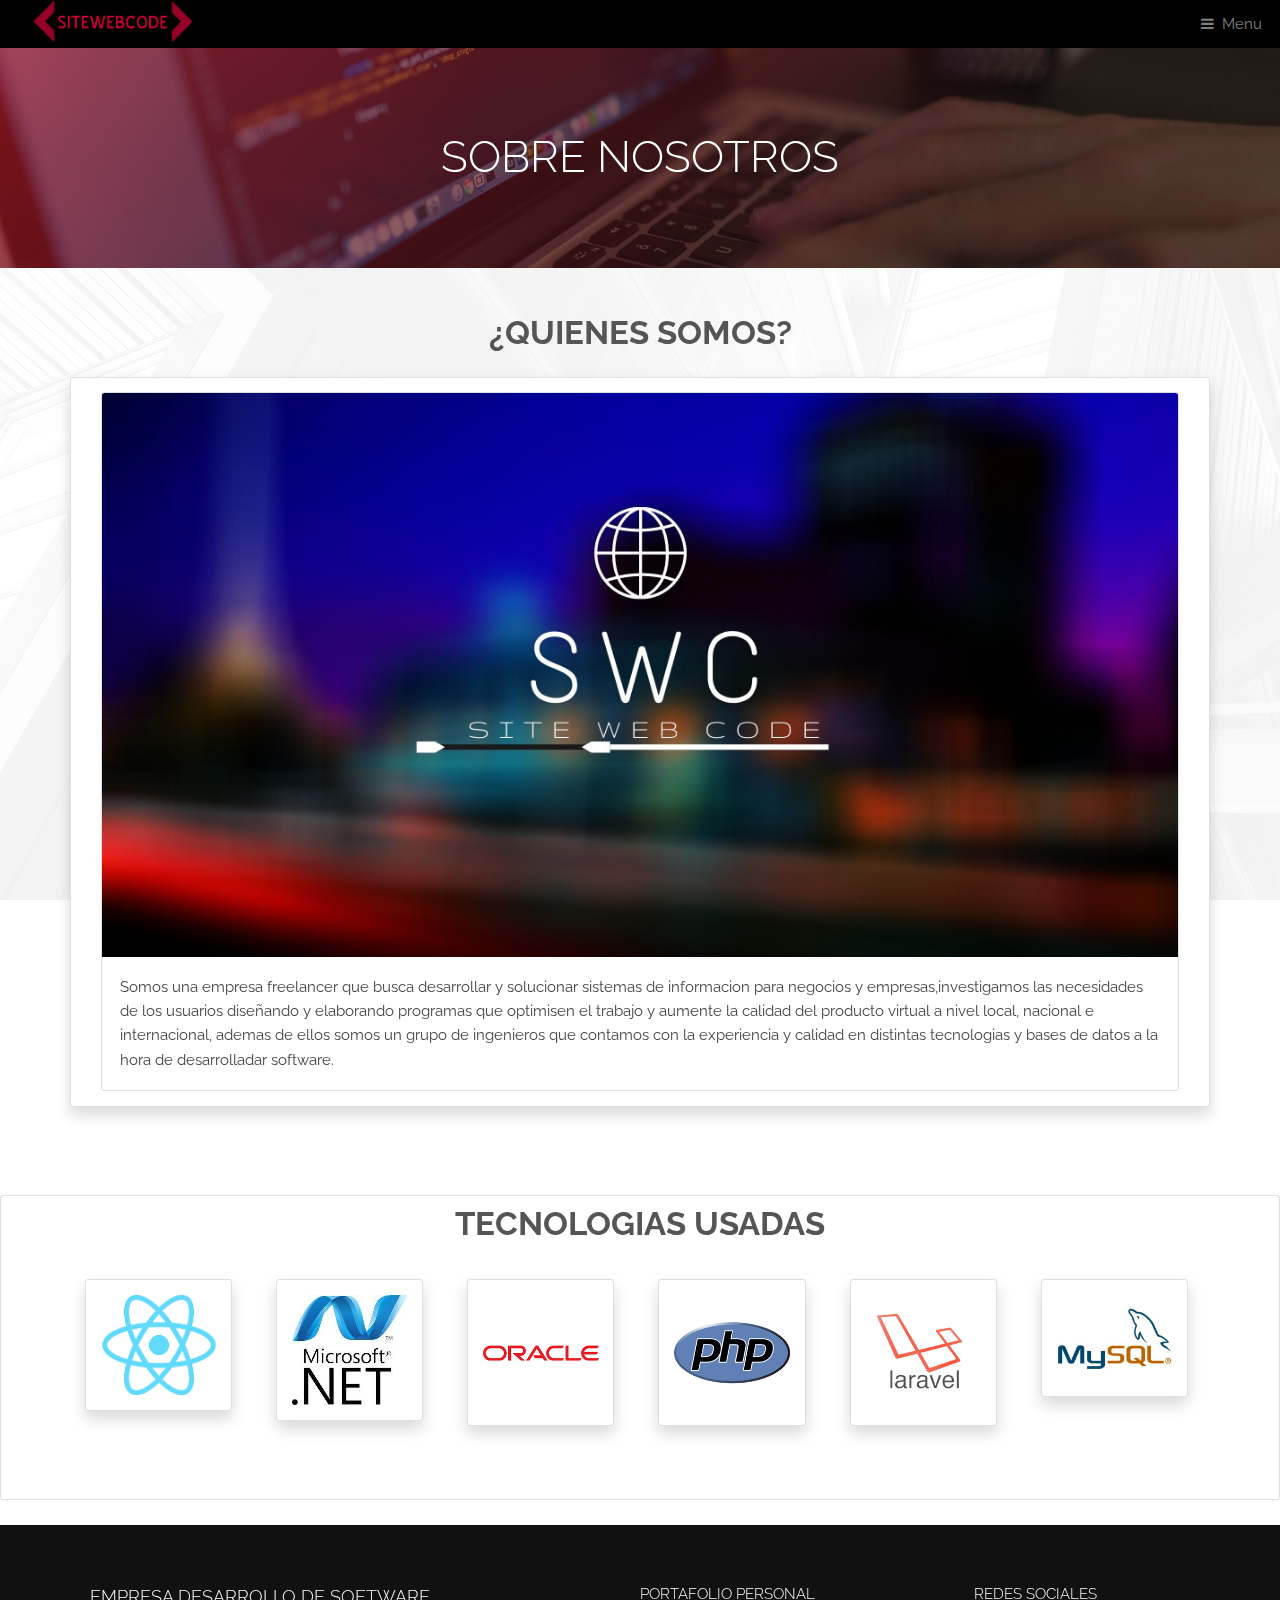
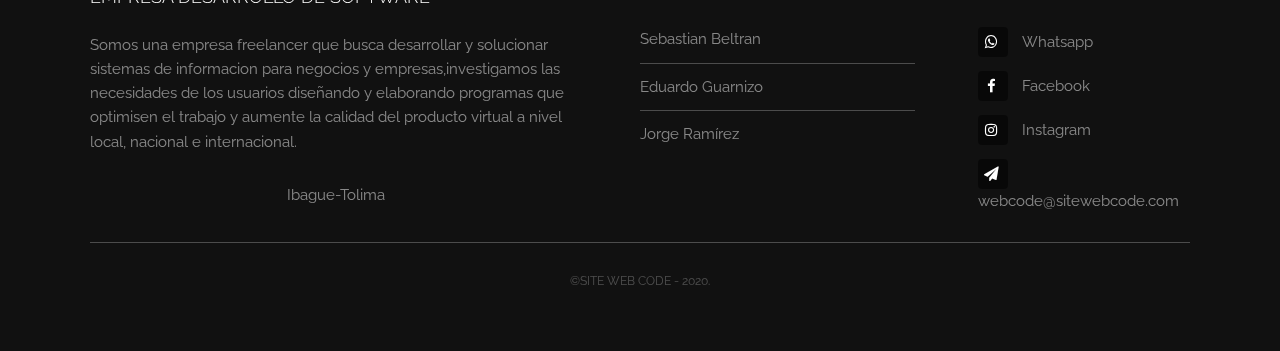
<file: about.html>
<!DOCTYPE HTML>

<html>

<head>
	<title>SiteWebCode</title>
	<meta charset="utf-8" />
	<meta name="viewport" content="width=device-width, initial-scale=1, user-scalable=no" />
	<meta name="description" content="" />
	<meta name="keywords" content="" />
	<link rel="stylesheet" href="https://stackpath.bootstrapcdn.com/bootstrap/4.5.2/css/bootstrap.min.css"
		integrity="sha384-JcKb8q3iqJ61gNV9KGb8thSsNjpSL0n8PARn9HuZOnIxN0hoP+VmmDGMN5t9UJ0Z" crossorigin="anonymous">
	<link rel="stylesheet" href="assets/css/main.css" />
	<link rel="icon" type="image/png" href="/images/logo.png" />
</head>

<body class="is-preload">

	<!-- Header -->
	<header id="header">

		<a class="logo " href="index.html"><img src="/images/logo2.png" alt="logo" width="160px"></a>
		<nav>
			<a href="#menu">Menu</a>
		</nav>


	</header>

	<!-- Nav -->
	<nav id="menu">
		<ul class="links">
			<li><a href="index.html">Inicio</a></li>
			<li><a href="about.html">Nosotros</a></li>
			<li><a href="plans.html">Planes</a></li>
			<li><a href="blog.html">Blog</a></li>
			<li><a href="contact.html">Contacto</a></li>
		</ul>
	</nav>

    <!-- Banner -->
    <div id="heading">
		<h1>Sobre Nosotros</h1>

	</div>


    <!-- About -->
    <section class="py-5">
        <h2 class="text-center font-weight-bold">¿QUIENES SOMOS?</h2>
        <div class="container card shadow p-3 mb-5 bg-white rounded">
            <div class="col-md-12 ">
                <div class="card">
                    <img src="/images/portada.jpeg" class="card-img-top" alt="...">
                    <div class="card-body">
                        <p class="card-text">Somos una empresa freelancer que busca desarrollar y solucionar sistemas de
                            informacion para negocios y empresas,investigamos las necesidades de los usuarios diseñando
                            y elaborando programas que optimisen el trabajo y aumente la calidad del producto virtual a
                            nivel local, nacional e internacional, ademas de ellos somos un grupo de ingenieros que
                            contamos con la experiencia y calidad en distintas tecnologias y bases de datos a la hora de
                            desarrolladar software.</p>
                    </div>
                </div>
            </div>
        </div>
    </section>

      <!-- Tech -->
    <section class="py-2 card">
        <h2 class="text-center font-weight-bold card-title"> Tecnologias usadas</h2>
        <div class="container">
            <div class="row ">
                <div class="col-md-2 p-4 ">
                    <div class="card shadow p-3 mb-5 bg-white rounded">
                        <img src="/images/tech/react.png" class="card-img-top " alt="...">
                        
                    </div>
                </div>
                <div class="col-md-2 p-4">
                    <div class="card shadow p-3 mb-5 bg-white rounded">
                        <img src="/images/tech/net.png" class="card-img-top" alt="...">
                        
                    </div>
                </div>
                <div class="col-md-2 p-4">
                    <div class="card shadow p-3 mb-5 bg-white rounded">
                        <img src="/images/tech/oracle.png" class="card-img-top" alt="...">
                        
                    </div>
                </div>
                <div class="col-md-2 p-4">
                    <div class="card shadow p-3 mb-5 bg-white rounded">
                        <img src="/images/tech/php.png" class="card-img-top" alt="...">
                        
                    </div>
                </div>
                <div class="col-md-2 p-4">
                    <div class="card shadow p-3 mb-5 bg-white rounded">
                        <img src="/images/tech/laravel.png" class="card-img-top" alt="...">
                        
                    </div>
                </div>
                <div class="col-md-2 p-4">
                    <div class="card shadow p-3 mb-5 bg-white rounded">
                        <img src="/images/tech/sql.png" class="card-img-top" alt="...">
                        
                    </div>
                </div>
            </div>
        </div>
    </section>
    <br>
	<!-- Footer -->
	<footer id="footer">
		<div class="inner">
			<div class="content">
				<section>
					<h3>Empresa desarrollo de software</h3>
					<p>Somos una empresa freelancer que busca desarrollar y solucionar sistemas de informacion para negocios y empresas,investigamos las necesidades de los usuarios diseñando y elaborando programas que optimisen el trabajo y aumente la calidad del producto virtual a nivel local, nacional e internacional.</p>
					<p class="text-center">Ibague-Tolima</p>
				</section>
				<section>
					<h4>PORTAFOLIO PERSONAL</h4>
					<ul class="alt">
						<li><a href="https://sebastianbeltran.sitewebcode.com/" target="_Blank">Sebastian Beltran</a>
						</li>
						<li><a href="http://eduardoguarnizo.com/" target="_Blank">Eduardo Guarnizo </a></li>
						<li><a href="https://jorgeramirez.website/" target="_Blank">Jorge Ramírez </a></li>

					</ul>
				</section>
				<section>
					<h4>REDES SOCIALES</h4>
					<ul class="plain">
						<li><a href=" https://wa.me/+573124360543 " target="_Blank"><i class="icon fa-whatsapp" >&nbsp;</i>Whatsapp</a></li>
						<li><a href="#" target="_Blank"><i class="icon fa-facebook">&nbsp;</i>Facebook</a></li>
						<li><a href="https://www.instagram.com/sitewebcode/?hl=es-la" target="_Blank"><i class="icon fa-instagram">&nbsp;</i>Instagram</a></li>
						<li><a href="#"><i class="icon fa-send">&nbsp;</i></a>webcode@sitewebcode.com</li>

					</ul>
				</section>
			</div>
			<div class="copyright">
				&copy;SITE WEB CODE - 2020.

			</div>
		</div>
	</footer>

	<!-- Scripts -->
	<script src="assets/js/jquery.min.js"></script>
	<script src="assets/js/browser.min.js"></script>
	<script src="assets/js/breakpoints.min.js"></script>
	<script src="assets/js/util.js"></script>
	<script src="assets/js/main.js"></script>

</body>

</html>
</file>
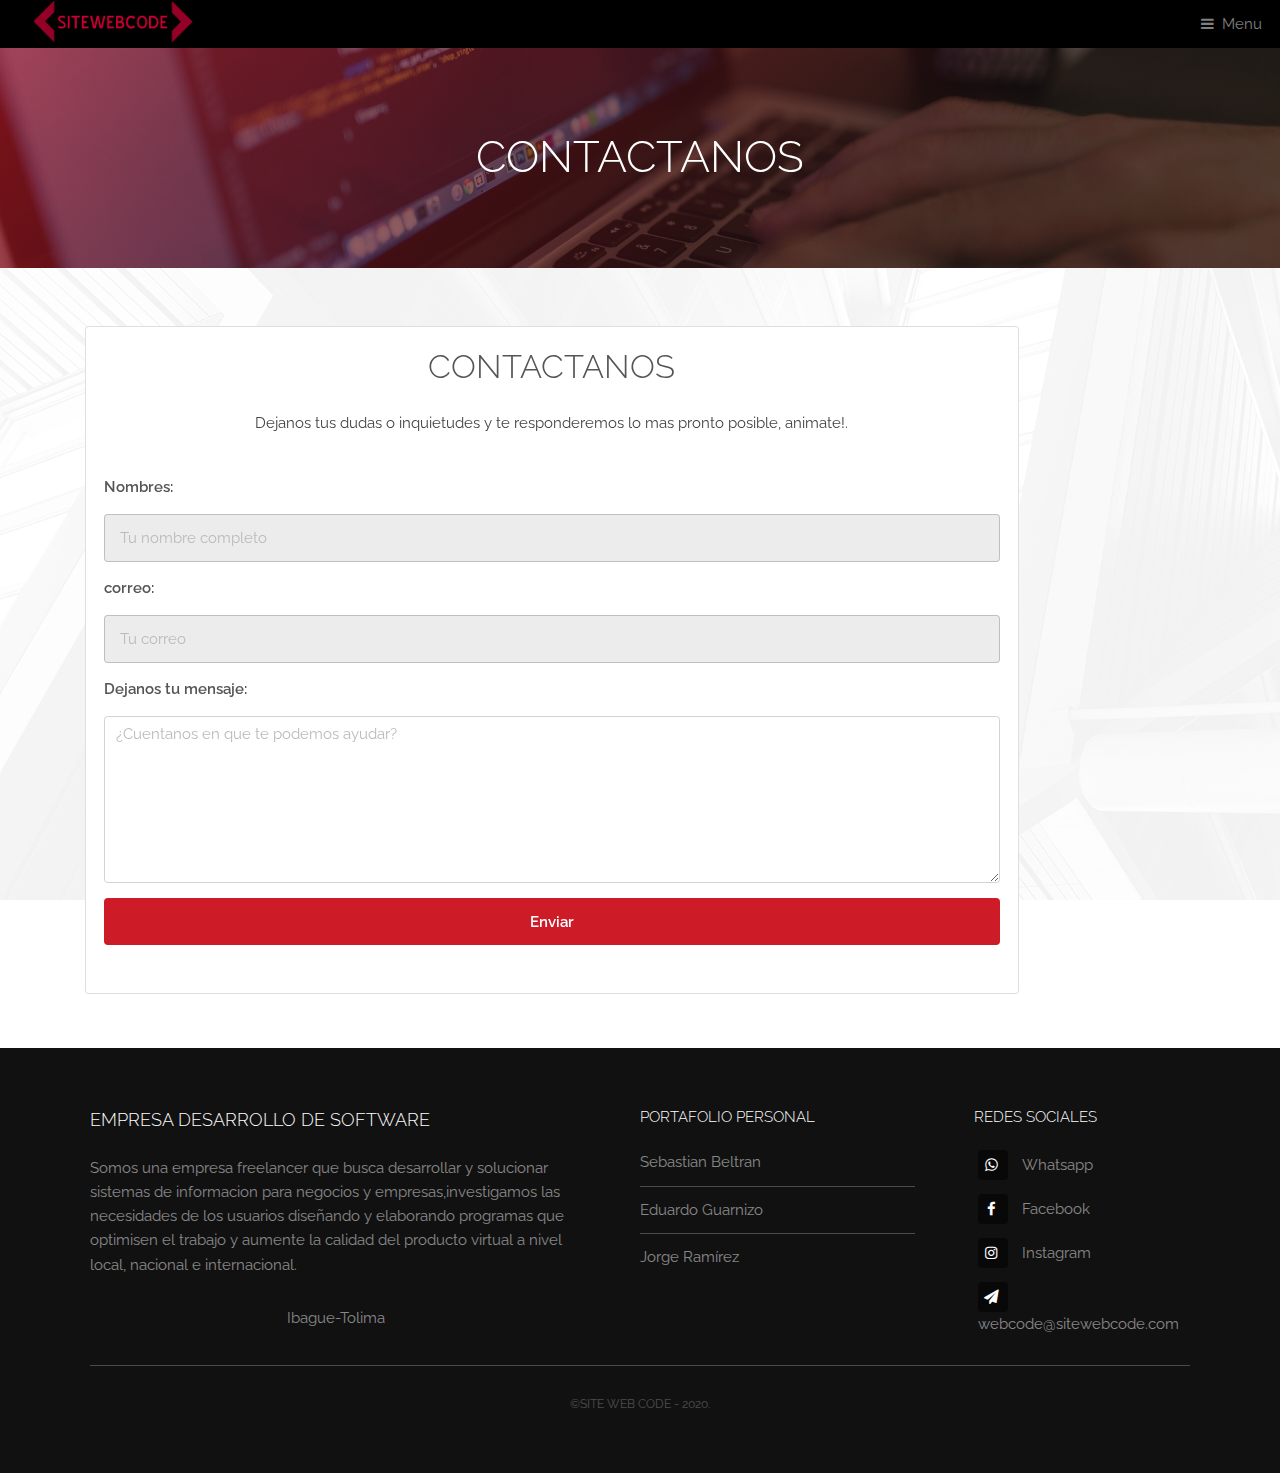
<file: contact.html>
<!DOCTYPE HTML>

<html>

<head>
	<title>SiteWebCode</title>
	<meta charset="utf-8" />
	<meta name="viewport" content="width=device-width, initial-scale=1, user-scalable=no" />
	<meta name="description" content="" />
	<meta name="keywords" content="" />
	<link rel="stylesheet" href="https://stackpath.bootstrapcdn.com/bootstrap/4.5.2/css/bootstrap.min.css"
		integrity="sha384-JcKb8q3iqJ61gNV9KGb8thSsNjpSL0n8PARn9HuZOnIxN0hoP+VmmDGMN5t9UJ0Z" crossorigin="anonymous">
	<link rel="stylesheet" href="assets/css/main.css" />
	<link rel="icon" type="image/png" href="/images/logo.png" />
</head>

<body class="is-preload">

	<!-- Header -->
	<header id="header">

		<a class="logo " href="index.html"><img src="/images/logo2.png" alt="logo" width="160px"></a>
		<nav>
			<a href="#menu">Menu</a>
		</nav>


	</header>

	<!-- Nav -->
	<nav id="menu">
		<ul class="links">
			<li><a href="index.html">Inicio</a></li>
			<li><a href="about.html">Nosotros</a></li>
			<li><a href="plans.html">Planes</a></li>
			<li><a href="blog.html">Blog</a></li>
			<li><a href="contact.html">Contacto</a></li>
		</ul>
	</nav>

	<!-- Heading -->
	<div id="heading">
		<h1>Contactanos</h1>
	</div>

	<!-- Main -->
	<section id="main" class="wrapper">
		<div class="container ">
			<div class="row">
				<div class="col-md-10">
					<div class="card card-body">
						<div class="card-title text-center">
							<h2>Contactanos</h2>
							<p>Dejanos tus dudas o inquietudes y te responderemos lo mas pronto posible, animate!.</p>
						</div>
						<form action="">
							<label for="nombre">Nombres:</label>
							<input type="text" class="form-control form-group" placeholder="Tu nombre completo">
							<label for="nombre">correo:</label>
							<input type="text" class="form-control form-group" placeholder="Tu correo">
							<label for="nombre">Dejanos tu mensaje:</label>
							<textarea name="mensaje" id="" rows="7" class="form-control form-group"
								placeholder="¿Cuentanos en que te podemos ayudar?"></textarea>

							<input type="submit" value="Enviar" class="button primary btn-block">
						</form>

					</div>
				</div>
		
			</div>

		</div>
		<br>
	</section>

	<!-- Footer -->
	<footer id="footer">
		<div class="inner">
			<div class="content">
				<section>
					<h3>Empresa desarrollo de software</h3>
					<p>Somos una empresa freelancer que busca desarrollar y solucionar sistemas de informacion para negocios y empresas,investigamos las necesidades de los usuarios diseñando y elaborando programas que optimisen el trabajo y aumente la calidad del producto virtual a nivel local, nacional e internacional.</p>
					<p class="text-center">Ibague-Tolima</p>
				</section>
				<section>
					<h4>PORTAFOLIO PERSONAL</h4>
					<ul class="alt">
						<li><a href="https://sebastianbeltran.sitewebcode.com/" target="_Blank">Sebastian Beltran</a>
						</li>
						<li><a href="http://eduardoguarnizo.com/" target="_Blank">Eduardo Guarnizo </a></li>
						<li><a href="https://jorgeramirez.website/" target="_Blank">Jorge Ramírez </a></li>

					</ul>
				</section>
				<section>
					<h4>REDES SOCIALES</h4>
					<ul class="plain">
						<li><a href=" https://wa.me/+573124360543 " target="_Blank"><i class="icon fa-whatsapp" >&nbsp;</i>Whatsapp</a></li>
						<li><a href="#" target="_Blank"><i class="icon fa-facebook">&nbsp;</i>Facebook</a></li>
						<li><a href="https://www.instagram.com/sitewebcode/?hl=es-la" target="_Blank"><i class="icon fa-instagram">&nbsp;</i>Instagram</a></li>
						<li><a href="#"><i class="icon fa-send">&nbsp;</i></a>webcode@sitewebcode.com</li>

					</ul>
				</section>
			</div>
			<div class="copyright">
				&copy;SITE WEB CODE - 2020.

			</div>
		</div>
	</footer>

	<!-- Scripts -->
	<script src="assets/js/jquery.min.js"></script>
	<script src="assets/js/browser.min.js"></script>
	<script src="assets/js/breakpoints.min.js"></script>
	<script src="assets/js/util.js"></script>
	<script src="assets/js/main.js"></script>

</body>

</html>
</file>
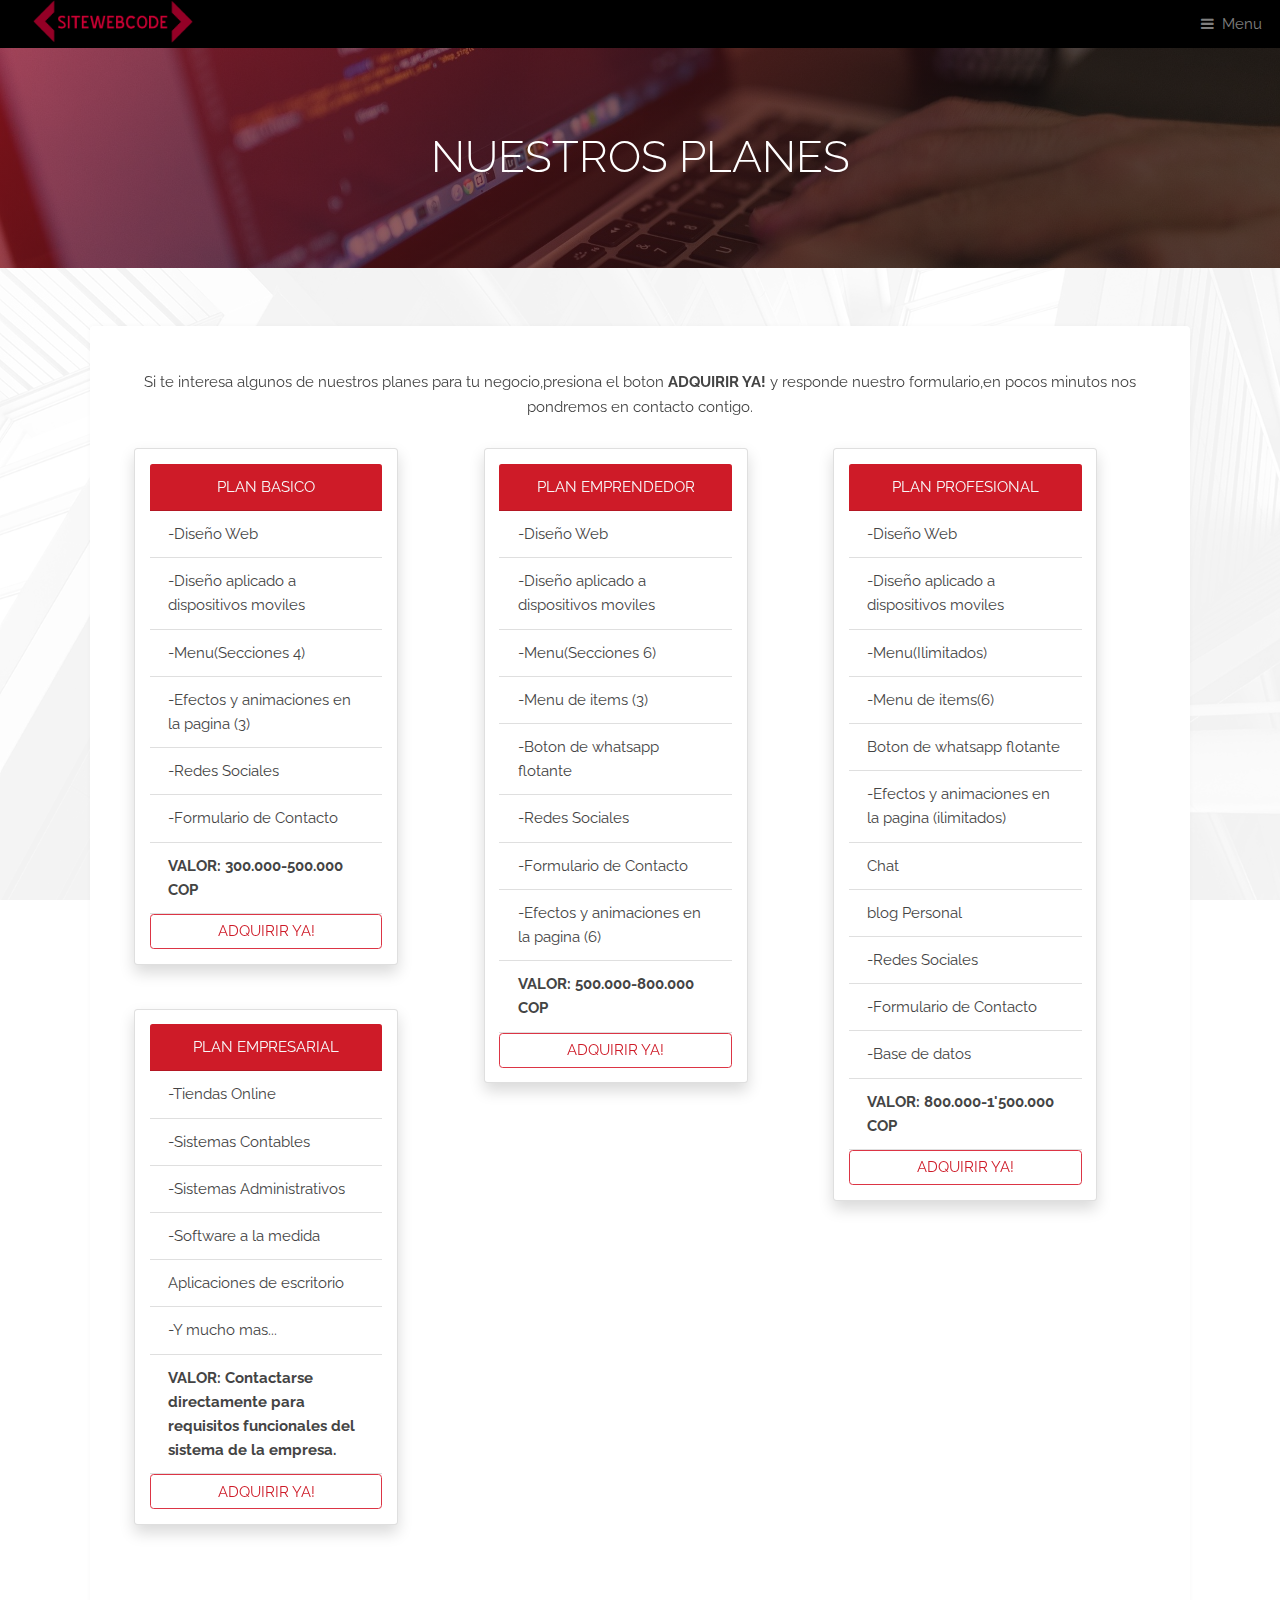
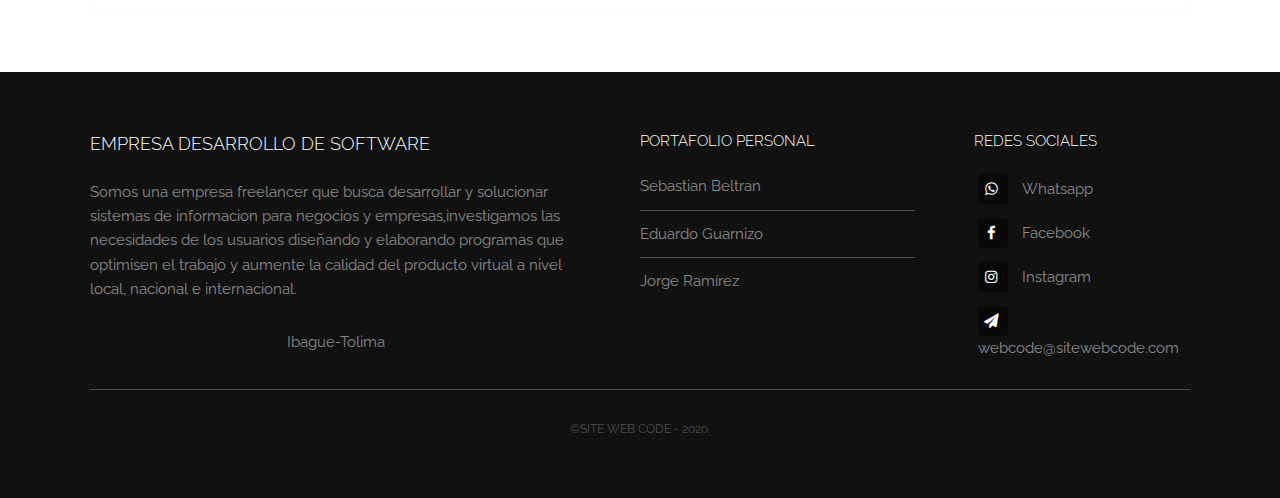
<file: plans.html>
<!DOCTYPE HTML>

<html>

<head>
	<title>SiteWebCode</title>
	<meta charset="utf-8" />
	<meta name="viewport" content="width=device-width, initial-scale=1, user-scalable=no" />
	<meta name="description" content="" />
	<meta name="keywords" content="" />
	<link rel="stylesheet" href="https://stackpath.bootstrapcdn.com/bootstrap/4.5.2/css/bootstrap.min.css"
		integrity="sha384-JcKb8q3iqJ61gNV9KGb8thSsNjpSL0n8PARn9HuZOnIxN0hoP+VmmDGMN5t9UJ0Z" crossorigin="anonymous">
	<link rel="stylesheet" href="assets/css/main.css" />
	<link rel="icon" type="image/png" href="/images/logo.png" />
</head>

<body class="is-preload">

	<!-- Header -->
	<header id="header">

		<a class="logo " href="index.html"><img src="/images/logo2.png" alt="logo" width="160px"></a>
		<nav>
			<a href="#menu">Menu</a>
		</nav>


	</header>

	<!-- Nav -->
	<nav id="menu">
		<ul class="links">
			<li><a href="index.html">Inicio</a></li>
			<li><a href="about.html">Nosotros</a></li>
			<li><a href="plans.html">Planes</a></li>
			<li><a href="blog.html">Blog</a></li>
			<li><a href="contact.html">Contacto</a></li>
		</ul>
	</nav>
	<!-- Heading -->
	<div id="heading">
		<h1>nuestros Planes</h1>
	</div>

	<!-- Main -->
	<section id="main" class="wrapper">
		<div class="inner">
			<div class="content">
				<p class="text-center">Si te interesa algunos de nuestros planes para tu negocio,presiona el boton <span
						class=" font-weight-bold"> ADQUIRIR YA!</span> y responde nuestro formulario,en pocos minutos nos
					pondremos en contacto contigo.</p>
				<!-- Elements -->
				<div class="row">

					<div class="col-md-4">
						<div class="card shadow p-3 mb-5 bg-white rounded" style="width: 18rem;">
							<div class="card-header text-center text-light">
								PLAN BASICO
							</div>
							<ul class="list-group list-group-flush">
								<li class="list-group-item">-Diseño Web</li>
								<li class="list-group-item">-Diseño aplicado a dispositivos moviles</li>
								<li class="list-group-item">-Menu(Secciones 4)</li>
								<li class="list-group-item">-Efectos y animaciones en la pagina (3)</li>
								<li class="list-group-item">-Redes Sociales</li>
								<li class="list-group-item">-Formulario de Contacto</li>
								<li class="list-group-item font-weight-bold">VALOR: 300.000-500.000 COP</li>
							</ul>
							<div class="btn btn-outline-danger "><a href="form-plans.html" class="text-decoration-none btn-plan">  ADQUIRIR YA!</a> </div>
						</div>

						<div class="card shadow p-3 mb-5 bg-white rounded" style="width: 18rem;">
							<div class="card-header text-center text-light">
								PLAN EMPRESARIAL
							</div>
							<ul class="list-group list-group-flush">
								<li class="list-group-item">-Tiendas Online</li>
								<li class="list-group-item">-Sistemas Contables</li>
								<li class="list-group-item">-Sistemas Administrativos</li>
								<li class="list-group-item">-Software a la medida</li>
								<li class="list-group-item">Aplicaciones de escritorio</li>
								<li class="list-group-item">-Y mucho mas...</li>
								<li class="list-group-item font-weight-bold">VALOR: Contactarse directamente para
									requisitos funcionales
									del sistema de la empresa.</li>
							</ul>
							<div class="btn btn-outline-danger "><a href="form-plans.html" class="text-decoration-none btn-plan">  ADQUIRIR YA!</a> </div>
						</div>

					</div>
					<br>
					<div class="col-md-4">

						<div class="card shadow p-3 mb-5 bg-white rounded" style="width: 18rem;">
							<div class="card-header text-center text-light">
								PLAN EMPRENDEDOR
							</div>
							<ul class="list-group list-group-flush">
								<li class="list-group-item">-Diseño Web</li>
								<li class="list-group-item">-Diseño aplicado a dispositivos moviles</li>
								<li class="list-group-item">-Menu(Secciones 6)</li>
								<li class="list-group-item">-Menu de items (3)</li>
								<li class="list-group-item">-Boton de whatsapp flotante</li>
								<li class="list-group-item">-Redes Sociales</li>
								<li class="list-group-item">-Formulario de Contacto</li>
								<li class="list-group-item">-Efectos y animaciones en la pagina (6)</li>
								<li class="list-group-item font-weight-bold">VALOR: 500.000-800.000 COP</li>
							</ul>
							<div class="btn btn-outline-danger "><a href="form-plans.html" class="text-decoration-none btn-plan">  ADQUIRIR YA!</a> </div>
						</div>

					</div>

					<div class="col-md-4">

						<div class="card shadow p-3 mb-5 bg-white rounded" style="width: 18rem;">
							<div class="card-header text-center text-light">
								PLAN PROFESIONAL
							</div>
							<ul class="list-group list-group-flush">
								<li class="list-group-item">-Diseño Web</li>
								<li class="list-group-item">-Diseño aplicado a dispositivos moviles</li>
								<li class="list-group-item">-Menu(Ilimitados)</li>
								<li class="list-group-item">-Menu de items(6)</li>
								<li class="list-group-item">Boton de whatsapp flotante</li>
								<li class="list-group-item">-Efectos y animaciones en la pagina (ilimitados)</li>
								<li class="list-group-item">Chat</li>
								<li class="list-group-item">blog Personal</li>
								<li class="list-group-item">-Redes Sociales</li>
								<li class="list-group-item">-Formulario de Contacto</li>
								<li class="list-group-item">-Base de datos</li>
								<li class="list-group-item font-weight-bold">VALOR: 800.000-1'500.000 COP</li>
							</ul>
							<div class="btn btn-outline-danger "><a href="form-plans.html" class="text-decoration-none btn-plan">  ADQUIRIR YA!</a> </div>
						</div>

					</div>
				</div>
			</div>
		</div>
	</section>
	<!-- Footer -->
	<footer id="footer">
		<div class="inner">
			<div class="content">
				<section>
					<h3>Empresa desarrollo de software</h3>
					<p>Somos una empresa freelancer que busca desarrollar y solucionar sistemas de informacion para negocios y empresas,investigamos las necesidades de los usuarios diseñando y elaborando programas que optimisen el trabajo y aumente la calidad del producto virtual a nivel local, nacional e internacional.</p>
					<p class="text-center">Ibague-Tolima</p>
				</section>
				<section>
					<h4>PORTAFOLIO PERSONAL</h4>
					<ul class="alt">
						<li><a href="https://sebastianbeltran.sitewebcode.com/" target="_Blank">Sebastian Beltran</a>
						</li>
						<li><a href="http://eduardoguarnizo.com/" target="_Blank">Eduardo Guarnizo </a></li>
						<li><a href="https://jorgeramirez.website/" target="_Blank">Jorge Ramírez </a></li>

					</ul>
				</section>
				<section>
					<h4>REDES SOCIALES</h4>
					<ul class="plain">
						<li><a href=" https://wa.me/+573124360543 " target="_Blank"><i class="icon fa-whatsapp" >&nbsp;</i>Whatsapp</a></li>
						<li><a href="#" target="_Blank"><i class="icon fa-facebook">&nbsp;</i>Facebook</a></li>
						<li><a href="https://www.instagram.com/sitewebcode/?hl=es-la" target="_Blank"><i class="icon fa-instagram">&nbsp;</i>Instagram</a></li>
						<li><a href="#"><i class="icon fa-send">&nbsp;</i></a>webcode@sitewebcode.com</li>

					</ul>
				</section>
			</div>
			<div class="copyright">
				&copy;SITE WEB CODE - 2020.

			</div>
		</div>
	</footer>

	<!-- Scripts -->
	<script src="assets/js/jquery.min.js"></script>
	<script src="assets/js/browser.min.js"></script>
	<script src="assets/js/breakpoints.min.js"></script>
	<script src="assets/js/util.js"></script>
	<script src="assets/js/main.js"></script>

</body>

</html>
</file>
<file: assets/css/main.css>
@import url(font-awesome.min.css);
@import url("https://fonts.googleapis.com/css?family=Raleway:200,300,400,500,600");
/*
	Industrious by TEMPLATED
	templated.co @templatedco
	Released for free under the Creative Commons Attribution 3.0 license (templated.co/license)
*/
/* Basic */
@-ms-viewport {
  width: device-width; }
body {
  -ms-overflow-style: scrollbar; }

@media screen and (max-width: 480px) {
  html, body {
    min-width: 320px; } }
html {
  box-sizing: border-box; }

*, *:before, *:after {
  box-sizing: inherit; }

body {
  background: #ffffff; }
  body.is-preload *, body.is-preload *:before, body.is-preload *:after {
    -moz-animation: none !important;
    -webkit-animation: none !important;
    -ms-animation: none !important;
    animation: none !important;
    -moz-transition: none !important;
    -webkit-transition: none !important;
    -ms-transition: none !important;
    transition: none !important; }

html, body, div, span, applet, object,
iframe, h1, h2, h3, h4, h5, h6, p, blockquote,
pre, a, abbr, acronym, address, big, cite,
code, del, dfn, em, img, ins, kbd, q, s, samp,
small, strike, strong, sub, sup, tt, var, b,
u, i, center, dl, dt, dd, ol, ul, li, fieldset,
form, label, legend, table, caption, tbody,
tfoot, thead, tr, th, td, article, aside,
canvas, details, embed, figure, figcaption,
footer, header, hgroup, menu, nav, output, ruby,
section, summary, time, mark, audio, video {
  margin: 0;
  padding: 0;
  border: 0;
  font-size: 100%;
  font: inherit;
  vertical-align: baseline; }

article, aside, details, figcaption, figure,
footer, header, hgroup, menu, nav, section {
  display: block; }

body {
  line-height: 1; }

ol, ul {
  list-style: none; }

blockquote, q {
  quotes: none; }
  blockquote:before, blockquote:after, q:before, q:after {
    content: '';
    content: none; }

table {
  border-collapse: collapse;
  border-spacing: 0; }

body {
  -webkit-text-size-adjust: none; }

mark {
  background-color: transparent;
  color: inherit; }

input::-moz-focus-inner {
  border: 0;
  padding: 0; }

input, select, textarea {
  -moz-appearance: none;
  -webkit-appearance: none;
  -ms-appearance: none;
  appearance: none; }

/* Typography */
html {
  font-size: 13pt; }
  @media screen and (max-width: 1680px) {
    html {
      font-size: 11pt; } }
  @media screen and (max-width: 980px) {
    html {
      font-size: 12pt; } }
  @media screen and (max-width: 480px) {
    html {
      font-size: 11pt; } }

body {
  background-color: #ffffff;
  color: #444444; }

body, input, select, textarea {
  font-family: "Raleway", Arial, Helvetica, sans-serif;
  font-weight: 400;
  font-size: 1rem;
  line-height: 1.65; }

a {
  -moz-transition: color 0.2s ease-in-out;
  -webkit-transition: color 0.2s ease-in-out;
  -ms-transition: color 0.2s ease-in-out;
  transition: color 0.2s ease-in-out;
  text-decoration: underline; }
  a:hover {
    text-decoration: none; }

strong, b {
  font-weight: 600; }

em, i {
  font-style: italic; }

p {
  margin: 0 0 2rem 0; }

header.special {
  text-align: center;
  margin-bottom: 4rem; }
  header.special p {
    max-width: 75%;
    margin-left: auto;
    margin-right: auto; }

h1, h2, h3, h4, h5, h6 {
  font-weight: 300;
  line-height: 1.5;
  text-transform: uppercase;
  margin: 0 0 1.5rem 0; }
  h1 a, h2 a, h3 a, h4 a, h5 a, h6 a {
    color: inherit;
    text-decoration: none; }

h1 {
  font-size: 3rem;
  line-height: 1.2; }

h2 {
  font-size: 2.25rem;
  line-height: 1.3; }

h3 {
  font-size: 1.25rem; }

h4 {
  font-size: 1rem; }

h5 {
  font-size: 0.9rem; }

h6 {
  font-size: 0.7rem; }

@media screen and (max-width: 736px) {
  h1 {
    font-size: 2.75rem;
    line-height: 1.3; }

  h2 {
    font-size: 1.75rem;
    line-height: 1.5; }

  h3 {
    font-size: 1.25rem; } }
sub {
  font-size: 0.8rem;
  position: relative;
  top: 0.5rem; }

sup {
  font-size: 0.8rem;
  position: relative;
  top: -0.5rem; }

blockquote {
  border-left: solid 0.5rem;
  font-style: italic;
  margin: 0 0 2rem 0;
  padding: 1rem 0 1rem 2rem; }

code {
  border-radius: 4px;
  border: solid 1px;
  font-family: "Courier New", monospace;
  font-size: 0.9rem;
  margin: 0 0.25rem;
  padding: 0.25rem 0.65rem; }

pre {
  -webkit-overflow-scrolling: touch;
  font-family: "Courier New", monospace;
  font-size: 0.9rem;
  margin: 0 0 2rem 0; }
  pre code {
    display: block;
    line-height: 1.75;
    padding: 1rem 1.5rem;
    overflow-x: auto; }

hr {
  border: 0;
  border-bottom: solid 1px;
  margin: 2rem 0; }
  hr.major {
    margin: 4rem 0; }

input, select, textarea {
  color: #555555; }

a {
  color: #ce1b28; }

strong, b {
  color: #555555; }

h1, h2, h3, h4, h5, h6 {
  color: #555555; }

blockquote {
  border-left-color: rgba(0, 0, 0, 0.25); }

code {
  background: rgba(0, 0, 0, 0.075);
  border-color: rgba(0, 0, 0, 0.25); }

hr {
  border-bottom-color: rgba(0, 0, 0, 0.25); }

/* Inner */
.inner {
  margin: 0 auto;
  width: 75rem;
  max-width: calc(100% - 6rem); }
  @media screen and (max-width: 480px) {
    .inner {
      max-width: calc(100% - 3rem); } }

/* Button */
input[type="submit"],
input[type="reset"],
input[type="button"],
button,
.button {
  -moz-appearance: none;
  -webkit-appearance: none;
  -ms-appearance: none;
  appearance: none;
  -moz-transition: background-color 0.2s ease-in-out, box-shadow 0.2s ease-in-out, color 0.2s ease-in-out;
  -webkit-transition: background-color 0.2s ease-in-out, box-shadow 0.2s ease-in-out, color 0.2s ease-in-out;
  -ms-transition: background-color 0.2s ease-in-out, box-shadow 0.2s ease-in-out, color 0.2s ease-in-out;
  transition: background-color 0.2s ease-in-out, box-shadow 0.2s ease-in-out, color 0.2s ease-in-out;
  border: 0;
  border-radius: 4px;
  cursor: pointer;
  display: inline-block;
  font-weight: 600;
  height: 3.25rem;
  line-height: 3.25rem;
  padding: 0 1.75rem;
  text-align: center;
  text-decoration: none;
  white-space: nowrap; }
  input[type="submit"].small,
  input[type="reset"].small,
  input[type="button"].small,
  button.small,
  .button.small {
    font-size: 0.8rem;
    height: 2.4375rem;
    line-height: 2.4375rem;
    padding: 0 1.25rem; }
  input[type="submit"].large,
  input[type="reset"].large,
  input[type="button"].large,
  button.large,
  .button.large {
    font-size: 1.35rem;
    height: 4.0625rem;
    line-height: 4.0625rem;
    padding: 0 2rem; }
  input[type="submit"].wide,
  input[type="reset"].wide,
  input[type="button"].wide,
  button.wide,
  .button.wide {
    min-width: 13rem; }
  input[type="submit"].icon:before,
  input[type="reset"].icon:before,
  input[type="button"].icon:before,
  button.icon:before,
  .button.icon:before {
    margin-right: 0.5rem; }
  input[type="submit"].fit,
  input[type="reset"].fit,
  input[type="button"].fit,
  button.fit,
  .button.fit {
    width: 100%; }
  input[type="submit"].disabled, input[type="submit"]:disabled,
  input[type="reset"].disabled,
  input[type="reset"]:disabled,
  input[type="button"].disabled,
  input[type="button"]:disabled,
  button.disabled,
  button:disabled,
  .button.disabled,
  .button:disabled {
    pointer-events: none;
    opacity: 0.25; }

input[type="submit"],
input[type="reset"],
input[type="button"],
button,
.button {
  background-color: transparent;
  box-shadow: inset 0 0 0 1px #555555;
  color: #555555 !important; }
  input[type="submit"]:hover,
  input[type="reset"]:hover,
  input[type="button"]:hover,
  button:hover,
  .button:hover {
    box-shadow: inset 0 0 0 1px #ce1b28;
    color: #ce1b28 !important; }
    input[type="submit"]:hover:active,
    input[type="reset"]:hover:active,
    input[type="button"]:hover:active,
    button:hover:active,
    .button:hover:active {
      background-color: rgba(206, 27, 40, 0.25); }
  input[type="submit"].primary,
  input[type="reset"].primary,
  input[type="button"].primary,
  button.primary,
  .button.primary {
    box-shadow: none;
    background-color: #ce1b28;
    color: #ffffff !important; }
    input[type="submit"].primary:hover,
    input[type="reset"].primary:hover,
    input[type="button"].primary:hover,
    button.primary:hover,
    .button.primary:hover {
      background-color: #e2212f;
      box-shadow: none; }
      input[type="submit"].primary:hover:active,
      input[type="reset"].primary:hover:active,
      input[type="button"].primary:hover:active,
      button.primary:hover:active,
      .button.primary:hover:active {
        background-color: #b71824; }

/* Form */
form {
  margin: 0 0 2rem 0; }

input[type="text"],
input[type="password"],
input[type="email"],
input[type="tel"],
input[type="search"],
input[type="url"],
select,
textarea {
  -moz-appearance: none;
  -webkit-appearance: none;
  -ms-appearance: none;
  appearance: none;
  border-radius: 4px;
  border: none;
  border: solid 1px;
  color: inherit;
  display: block;
  outline: 0;
  padding: 0 1rem;
  text-decoration: none;
  width: 100%; }
  input[type="text"]:invalid,
  input[type="password"]:invalid,
  input[type="email"]:invalid,
  input[type="tel"]:invalid,
  input[type="search"]:invalid,
  input[type="url"]:invalid,
  select:invalid,
  textarea:invalid {
    box-shadow: none; }

label {
  display: block;
  font-size: 1rem;
  font-weight: 600;
  margin: 0 0 1rem 0; }

input[type="text"],
input[type="password"],
input[type="email"],
input[type="tel"],
input[type="search"],
input[type="url"] {
  height: 3.25rem; }

select {
  background-size: 1.25rem;
  background-repeat: no-repeat;
  background-position: calc(100% - 1rem) center;
  height: 3.25rem;
  padding-right: 3.25rem;
  text-overflow: ellipsis; }
  select:focus::-ms-value {
    background-color: transparent; }
  select::-ms-expand {
    display: none; }

textarea {
  padding: 0.75rem 1rem; }

input[type="checkbox"],
input[type="radio"] {
  -moz-appearance: none;
  -webkit-appearance: none;
  -ms-appearance: none;
  appearance: none;
  display: block;
  float: left;
  margin-right: -2rem;
  opacity: 0;
  width: 1rem;
  z-index: -1; }
  input[type="checkbox"] + label,
  input[type="radio"] + label {
    text-decoration: none;
    cursor: pointer;
    display: inline-block;
    font-size: 1rem;
    font-weight: 400;
    padding-left: 2.825rem;
    padding-right: 0.875rem;
    position: relative; }
    input[type="checkbox"] + label:before,
    input[type="radio"] + label:before {
      -moz-osx-font-smoothing: grayscale;
      -webkit-font-smoothing: antialiased;
      font-family: FontAwesome;
      font-style: normal;
      font-weight: normal;
      text-transform: none !important; }
    input[type="checkbox"] + label:before,
    input[type="radio"] + label:before {
      border-radius: 4px;
      border: solid 1px;
      content: '';
      display: inline-block;
      height: 1.95rem;
      left: 0;
      line-height: 1.86875rem;
      position: absolute;
      text-align: center;
      top: -0.1625rem;
      width: 1.95rem; }
  input[type="checkbox"]:checked + label:before,
  input[type="radio"]:checked + label:before {
    content: '\f00c'; }

input[type="checkbox"] + label:before {
  border-radius: 4px; }

input[type="radio"] + label:before {
  border-radius: 100%; }

::-webkit-input-placeholder {
  opacity: 1.0; }

:-moz-placeholder {
  opacity: 1.0; }

::-moz-placeholder {
  opacity: 1.0; }

:-ms-input-placeholder {
  opacity: 1.0; }

label {
  color: #555555; }

input[type="text"],
input[type="password"],
input[type="email"],
input[type="tel"],
input[type="search"],
input[type="url"],
select,
textarea {
  background-color: rgba(0, 0, 0, 0.075);
  border-color: rgba(0, 0, 0, 0.25); }
  input[type="text"]:focus,
  input[type="password"]:focus,
  input[type="email"]:focus,
  input[type="tel"]:focus,
  input[type="search"]:focus,
  input[type="url"]:focus,
  select:focus,
  textarea:focus {
    border-color: #ce1b28;
    box-shadow: 0 0 0 1px #ce1b28; }

select {
  background-image: url("data:image/svg+xml;charset=utf8,%3Csvg xmlns='http://www.w3.org/2000/svg' width='40' height='40' preserveAspectRatio='none' viewBox='0 0 40 40'%3E%3Cpath d='M9.4,12.3l10.4,10.4l10.4-10.4c0.2-0.2,0.5-0.4,0.9-0.4c0.3,0,0.6,0.1,0.9,0.4l3.3,3.3c0.2,0.2,0.4,0.5,0.4,0.9 c0,0.4-0.1,0.6-0.4,0.9L20.7,31.9c-0.2,0.2-0.5,0.4-0.9,0.4c-0.3,0-0.6-0.1-0.9-0.4L4.3,17.3c-0.2-0.2-0.4-0.5-0.4-0.9 c0-0.4,0.1-0.6,0.4-0.9l3.3-3.3c0.2-0.2,0.5-0.4,0.9-0.4S9.1,12.1,9.4,12.3z' fill='rgba(0, 0, 0, 0.25)' /%3E%3C/svg%3E"); }
  select option {
    color: #444444;
    background-color: #ffffff; }

input[type="checkbox"] + label,
input[type="radio"] + label {
  color: #444444; }
  input[type="checkbox"] + label:before,
  input[type="radio"] + label:before {
    background: rgba(0, 0, 0, 0.075);
    border-color: rgba(0, 0, 0, 0.25); }
input[type="checkbox"]:checked + label:before,
input[type="radio"]:checked + label:before {
  background-color: #ce1b28;
  border-color: #ce1b28;
  color: #ffffff; }
input[type="checkbox"]:focus + label:before,
input[type="radio"]:focus + label:before {
  border-color: #ce1b28;
  box-shadow: 0 0 0 1px #ce1b28; }

::-webkit-input-placeholder {
  color: #bbbbbb !important; }

:-moz-placeholder {
  color: #bbbbbb !important; }

::-moz-placeholder {
  color: #bbbbbb !important; }

:-ms-input-placeholder {
  color: #bbbbbb !important; }

/* List */
ol {
  list-style: decimal;
  margin: 0 0 2rem 0;
  padding-left: 1.25rem; }
  ol li {
    padding-left: 0.25rem; }

ul {
  list-style: disc;
  margin: 0 0 2rem 0;
  padding-left: 1rem; }
  ul li {
    padding-left: 0.325rem; }
  ul.plain {
    list-style: none;
    padding-left: 0; }
    ul.plain li {
      margin-bottom: 1rem; }
      ul.plain li .icon {
        border-radius: 4px;
        color: #ffffff;
        display: inline-block;
        margin-right: 1rem;
        text-align: center;
        width: 2rem;
        height: 2rem;
        line-height: 2rem;
        background: rgba(0, 0, 0, 0.5); }
  ul.alt {
    list-style: none;
    padding-left: 0; }
    ul.alt li {
      border-top: solid 1px;
      padding: 0.75rem 0; }
      ul.alt li:first-child {
        border-top: 0;
        padding-top: 0; }
      ul.alt li:last-child {
        padding-bottom: 0; }

dl {
  margin: 0 0 2rem 0; }
  dl dt {
    display: block;
    font-weight: 600;
    margin: 0 0 1rem 0; }
  dl dd {
    margin-left: 1.5rem; }

ul.alt li {
  border-top-color: rgba(0, 0, 0, 0.25); }

/* Table */
.table-wrapper {
  -webkit-overflow-scrolling: touch;
  overflow-x: auto; }

table {
  margin: 0 0 2rem 0;
  width: 100%; }
  table tbody tr {
    border: solid 1px;
    border-left: 0;
    border-right: 0; }
  table td {
    padding: 0.75rem 0.75rem; }
  table th {
    font-size: 0.9rem;
    font-weight: 600;
    padding: 0 0.75rem 0.75rem 0.75rem;
    text-align: left; }
  table thead {
    border-bottom: solid 2px; }
  table tfoot {
    border-top: solid 2px; }
  table.alt {
    border-collapse: separate; }
    table.alt tbody tr td {
      border: solid 1px;
      border-left-width: 0;
      border-top-width: 0; }
      table.alt tbody tr td:first-child {
        border-left-width: 1px; }
    table.alt tbody tr:first-child td {
      border-top-width: 1px; }
    table.alt thead {
      border-bottom: 0; }
    table.alt tfoot {
      border-top: 0; }

table tbody tr {
  border-color: rgba(0, 0, 0, 0.25); }
  table tbody tr:nth-child(2n + 1) {
    background-color: rgba(0, 0, 0, 0.075); }
table th {
  color: #555555; }
table thead {
  border-bottom-color: rgba(0, 0, 0, 0.25); }
table tfoot {
  border-top-color: rgba(0, 0, 0, 0.25); }
table.alt tbody tr td {
  border-color: rgba(0, 0, 0, 0.25); }

/* Highlights */
.highlights {
  width: 100%;
  margin: 2.5rem 0;
  display: -moz-flex;
  display: -webkit-flex;
  display: -ms-flex;
  display: flex;
  -moz-flex-wrap: wrap;
  -webkit-flex-wrap: wrap;
  -ms-flex-wrap: wrap;
  flex-wrap: wrap;
  -moz-align-items: -moz-stretch;
  -webkit-align-items: -webkit-stretch;
  -ms-align-items: -ms-stretch;
  align-items: stretch; }
  .highlights > * {
    -moz-flex-shrink: 1;
    -webkit-flex-shrink: 1;
    -ms-flex-shrink: 1;
    flex-shrink: 1;
    -moz-flex-grow: 0;
    -webkit-flex-grow: 0;
    -ms-flex-grow: 0;
    flex-grow: 0; }
  .highlights > * {
    width: 33.3333333333%; }
  .highlights > * {
    padding: 1.5rem;
    width: calc(33.3333333333% + 1rem); }
  .highlights > :nth-child(-n + 3) {
    padding-top: 0; }
  .highlights > :nth-last-child(-n + 3) {
    padding-bottom: 0; }
  .highlights > :nth-child(3n + 1) {
    padding-left: 0; }
  .highlights > :nth-child(3n) {
    padding-right: 0; }
  .highlights > :nth-child(3n + 1),
  .highlights > :nth-child(3n) {
    width: calc(33.3333333333% + -0.5rem); }
  .highlights .content {
    border-radius: 4px;
    height: 100%;
    padding: 3rem;
    text-align: center; }
    .highlights .content .icon {
      font-size: 5rem; }
  .highlights > div > :last-child {
    margin-bottom: 0; }
  @media screen and (max-width: 980px) {
    .highlights > * {
      width: 50%; }
    .highlights > * {
      padding: 1rem;
      width: calc(33.3333333333% + 0.6666666667rem); }
    .highlights > :nth-child(-n + 3) {
      padding-top: 1rem; }
    .highlights > :nth-last-child(-n + 3) {
      padding-bottom: 1rem; }
    .highlights > :nth-child(3n + 1) {
      padding-left: 1rem; }
    .highlights > :nth-child(3n) {
      padding-right: 1rem; }
    .highlights > :nth-child(3n + 1),
    .highlights > :nth-child(3n) {
      padding: 1rem;
      width: calc(50% + 1rem); }
    .highlights > * {
      padding: 1rem;
      width: calc(50% + 1rem); }
    .highlights > :nth-child(-n + 2) {
      padding-top: 0; }
    .highlights > :nth-last-child(-n + 2) {
      padding-bottom: 0; }
    .highlights > :nth-child(2n + 1) {
      padding-left: 0; }
    .highlights > :nth-child(2n) {
      padding-right: 0; }
    .highlights > :nth-child(2n + 1),
    .highlights > :nth-child(2n) {
      width: calc(50% + 0rem); }
    .highlights .content {
      padding: 2rem; } }
  @media screen and (max-width: 736px) {
    .highlights > * {
      width: 100%; }
    .highlights > * {
      padding: 1rem;
      width: calc(33.3333333333% + 0.6666666667rem); }
    .highlights > :nth-child(-n + 3) {
      padding-top: 1rem; }
    .highlights > :nth-last-child(-n + 3) {
      padding-bottom: 1rem; }
    .highlights > :nth-child(3n + 1) {
      padding-left: 1rem; }
    .highlights > :nth-child(3n) {
      padding-right: 1rem; }
    .highlights > :nth-child(3n + 1),
    .highlights > :nth-child(3n) {
      padding: 1rem;
      width: calc(100% + 2rem); }
    .highlights > * {
      padding: 1rem;
      width: calc(50% + 1rem); }
    .highlights > :nth-child(-n + 2) {
      padding-top: 1rem; }
    .highlights > :nth-last-child(-n + 2) {
      padding-bottom: 1rem; }
    .highlights > :nth-child(2n + 1) {
      padding-left: 1rem; }
    .highlights > :nth-child(2n) {
      padding-right: 1rem; }
    .highlights > :nth-child(2n + 1),
    .highlights > :nth-child(2n) {
      padding: 1rem;
      width: calc(100% + 2rem); }
    .highlights > * {
      padding: 1rem;
      width: calc(100% + 2rem); }
    .highlights > :nth-child(-n + 1) {
      padding-top: 0; }
    .highlights > :nth-last-child(-n + 1) {
      padding-bottom: 0; }
    .highlights > :nth-child(1n + 1) {
      padding-left: 0; }
    .highlights > :nth-child(1n) {
      padding-right: 0; }
    .highlights > :nth-child(1n + 1),
    .highlights > :nth-child(1n) {
      width: calc(100% + 1rem); } }

.highlights .content {
  background: #ffffff;
  box-shadow: 0px 0px 4px 1px rgba(0, 0, 0, 0.025); }

/* Testimonials */
.testimonials {
  margin: 2.5rem 0;
  width: 100%;
  display: -moz-flex;
  display: -webkit-flex;
  display: -ms-flex;
  display: flex;
  -moz-flex-wrap: wrap;
  -webkit-flex-wrap: wrap;
  -ms-flex-wrap: wrap;
  flex-wrap: wrap;
  -moz-align-items: -moz-stretch;
  -webkit-align-items: -webkit-stretch;
  -ms-align-items: -ms-stretch;
  align-items: stretch; }
  .testimonials > * {
    -moz-flex-shrink: 1;
    -webkit-flex-shrink: 1;
    -ms-flex-shrink: 1;
    flex-shrink: 1;
    -moz-flex-grow: 0;
    -webkit-flex-grow: 0;
    -ms-flex-grow: 0;
    flex-grow: 0; }
  .testimonials > * {
    width: 33.3333333333%; }
  .testimonials > * {
    padding: 1.5rem;
    width: calc(33.3333333333% + 1rem); }
  .testimonials > :nth-child(-n + 3) {
    padding-top: 0; }
  .testimonials > :nth-last-child(-n + 3) {
    padding-bottom: 0; }
  .testimonials > :nth-child(3n + 1) {
    padding-left: 0; }
  .testimonials > :nth-child(3n) {
    padding-right: 0; }
  .testimonials > :nth-child(3n + 1),
  .testimonials > :nth-child(3n) {
    width: calc(33.3333333333% + -0.5rem); }
  .testimonials .content {
    border-radius: 4px;
    height: 100%;
    padding: 3rem; }
    .testimonials .content .author {
      display: -moz-flex;
      display: -webkit-flex;
      display: -ms-flex;
      display: flex;
      -moz-align-items: center;
      -webkit-align-items: center;
      -ms-align-items: center;
      align-items: center; }
      .testimonials .content .author blockquote {
        margin: 0; }
      .testimonials .content .author .image {
        margin-right: 2rem;
        width: 20%; }
        .testimonials .content .author .image img {
          border-radius: 100%;
          max-width: 100%; }
    .testimonials .content .credit {
      font-size: 0.75rem; }
    .testimonials .content p:last-child {
      margin: 0; }
  .testimonials > div > :last-child {
    margin-bottom: 0; }
  @media screen and (max-width: 980px) {
    .testimonials > * {
      width: 50%; }
    .testimonials > * {
      padding: 1rem;
      width: calc(33.3333333333% + 0.6666666667rem); }
    .testimonials > :nth-child(-n + 3) {
      padding-top: 1rem; }
    .testimonials > :nth-last-child(-n + 3) {
      padding-bottom: 1rem; }
    .testimonials > :nth-child(3n + 1) {
      padding-left: 1rem; }
    .testimonials > :nth-child(3n) {
      padding-right: 1rem; }
    .testimonials > :nth-child(3n + 1),
    .testimonials > :nth-child(3n) {
      padding: 1rem;
      width: calc(50% + 1rem); }
    .testimonials > * {
      padding: 1rem;
      width: calc(50% + 1rem); }
    .testimonials > :nth-child(-n + 2) {
      padding-top: 0; }
    .testimonials > :nth-last-child(-n + 2) {
      padding-bottom: 0; }
    .testimonials > :nth-child(2n + 1) {
      padding-left: 0; }
    .testimonials > :nth-child(2n) {
      padding-right: 0; }
    .testimonials > :nth-child(2n + 1),
    .testimonials > :nth-child(2n) {
      width: calc(50% + 0rem); }
    .testimonials .content {
      padding: 2rem; } }
  @media screen and (max-width: 736px) {
    .testimonials > * {
      width: 100%; }
    .testimonials > * {
      padding: 1rem;
      width: calc(33.3333333333% + 0.6666666667rem); }
    .testimonials > :nth-child(-n + 3) {
      padding-top: 1rem; }
    .testimonials > :nth-last-child(-n + 3) {
      padding-bottom: 1rem; }
    .testimonials > :nth-child(3n + 1) {
      padding-left: 1rem; }
    .testimonials > :nth-child(3n) {
      padding-right: 1rem; }
    .testimonials > :nth-child(3n + 1),
    .testimonials > :nth-child(3n) {
      padding: 1rem;
      width: calc(100% + 2rem); }
    .testimonials > * {
      padding: 1rem;
      width: calc(50% + 1rem); }
    .testimonials > :nth-child(-n + 2) {
      padding-top: 1rem; }
    .testimonials > :nth-last-child(-n + 2) {
      padding-bottom: 1rem; }
    .testimonials > :nth-child(2n + 1) {
      padding-left: 1rem; }
    .testimonials > :nth-child(2n) {
      padding-right: 1rem; }
    .testimonials > :nth-child(2n + 1),
    .testimonials > :nth-child(2n) {
      padding: 1rem;
      width: calc(100% + 2rem); }
    .testimonials > * {
      padding: 1rem;
      width: calc(100% + 2rem); }
    .testimonials > :nth-child(-n + 1) {
      padding-top: 0; }
    .testimonials > :nth-last-child(-n + 1) {
      padding-bottom: 0; }
    .testimonials > :nth-child(1n + 1) {
      padding-left: 0; }
    .testimonials > :nth-child(1n) {
      padding-right: 0; }
    .testimonials > :nth-child(1n + 1),
    .testimonials > :nth-child(1n) {
      width: calc(100% + 1rem); } }

.testimonials .content {
  background: #ffffff;
  box-shadow: 0px 0px 4px 1px rgba(0, 0, 0, 0.025); }
  .testimonials .content .credit strong {
    color: #ce1b28; }

/* Actions */
ul.actions {
  display: -moz-flex;
  display: -webkit-flex;
  display: -ms-flex;
  display: flex;
  cursor: default;
  list-style: none;
  margin-left: -1rem;
  padding-left: 0; }
  ul.actions li {
    padding: 0 0 0 1rem;
    vertical-align: middle; }
  ul.actions.special {
    -moz-justify-content: center;
    -webkit-justify-content: center;
    -ms-justify-content: center;
    justify-content: center;
    width: calc(100% + 1rem); }
  ul.actions.stacked {
    -moz-flex-direction: column;
    -webkit-flex-direction: column;
    -ms-flex-direction: column;
    flex-direction: column;
    margin-left: 0; }
    ul.actions.stacked li {
      padding: 1.3rem 0 0 0; }
      ul.actions.stacked li:first-child {
        padding-top: 0; }
  ul.actions.fit {
    width: calc(100% + 1rem); }
    ul.actions.fit li {
      -moz-flex-grow: 1;
      -webkit-flex-grow: 1;
      -ms-flex-grow: 1;
      flex-grow: 1;
      -moz-flex-shrink: 1;
      -webkit-flex-shrink: 1;
      -ms-flex-shrink: 1;
      flex-shrink: 1;
      width: 100%; }
      ul.actions.fit li > * {
        width: 100%; }
    ul.actions.fit.stacked {
      width: 100%; }
  @media screen and (max-width: 480px) {
    ul.actions:not(.fixed) {
      -moz-flex-direction: column;
      -webkit-flex-direction: column;
      -ms-flex-direction: column;
      flex-direction: column;
      margin-left: 0;
      width: 100% !important; }
      ul.actions:not(.fixed) li {
        -moz-flex-grow: 1;
        -webkit-flex-grow: 1;
        -ms-flex-grow: 1;
        flex-grow: 1;
        -moz-flex-shrink: 1;
        -webkit-flex-shrink: 1;
        -ms-flex-shrink: 1;
        flex-shrink: 1;
        padding: 1rem 0 0 0;
        text-align: center;
        width: 100%; }
        ul.actions:not(.fixed) li > * {
          width: 100%; }
        ul.actions:not(.fixed) li:first-child {
          padding-top: 0; }
        ul.actions:not(.fixed) li input[type="submit"],
        ul.actions:not(.fixed) li input[type="reset"],
        ul.actions:not(.fixed) li input[type="button"],
        ul.actions:not(.fixed) li button,
        ul.actions:not(.fixed) li .button {
          width: 100%; }
          ul.actions:not(.fixed) li input[type="submit"].icon:before,
          ul.actions:not(.fixed) li input[type="reset"].icon:before,
          ul.actions:not(.fixed) li input[type="button"].icon:before,
          ul.actions:not(.fixed) li button.icon:before,
          ul.actions:not(.fixed) li .button.icon:before {
            margin-left: -0.5rem; } }

/* Grid */
.row {
  display: flex;
  flex-wrap: wrap;
  box-sizing: border-box; }
  .row > * {
    box-sizing: border-box; }
  .row.gtr-uniform > * > :last-child {
    margin-bottom: 0; }

.row > .imp {
  order: -1; }
.row > .col-1 {
  width: 8.3333333333%; }
.row > .off-1 {
  margin-left: 8.3333333333%; }
.row > .col-2 {
  width: 16.6666666667%; }
.row > .off-2 {
  margin-left: 16.6666666667%; }
.row > .col-3 {
  width: 25%; }
.row > .off-3 {
  margin-left: 25%; }
.row > .col-4 {
  width: 33.3333333333%; }
.row > .off-4 {
  margin-left: 33.3333333333%; }
.row > .col-5 {
  width: 41.6666666667%; }
.row > .off-5 {
  margin-left: 41.6666666667%; }
.row > .col-6 {
  width: 50%; }
.row > .off-6 {
  margin-left: 50%; }
.row > .col-7 {
  width: 58.3333333333%; }
.row > .off-7 {
  margin-left: 58.3333333333%; }
.row > .col-8 {
  width: 66.6666666667%; }
.row > .off-8 {
  margin-left: 66.6666666667%; }
.row > .col-9 {
  width: 75%; }
.row > .off-9 {
  margin-left: 75%; }
.row > .col-10 {
  width: 83.3333333333%; }
.row > .off-10 {
  margin-left: 83.3333333333%; }
.row > .col-11 {
  width: 91.6666666667%; }
.row > .off-11 {
  margin-left: 91.6666666667%; }
.row > .col-12 {
  width: 100%; }
.row > .off-12 {
  margin-left: 100%; }
.row.gtr-0 {
  margin-top: 0;
  margin-left: 0rem; }
  .row.gtr-0 > * {
    padding: 0 0 0 0rem; }
  .row.gtr-0.gtr-uniform {
    margin-top: 0rem; }
    .row.gtr-0.gtr-uniform > * {
      padding-top: 0rem; }
.row.gtr-25 {
  margin-top: 0;
  margin-left: -0.75rem; }
  .row.gtr-25 > * {
    padding: 0 0 0 0.75rem; }
  .row.gtr-25.gtr-uniform {
    margin-top: -0.75rem; }
    .row.gtr-25.gtr-uniform > * {
      padding-top: 0.75rem; }
.row.gtr-50 {
  margin-top: 0;
  margin-left: -1.5rem; }
  .row.gtr-50 > * {
    padding: 0 0 0 1.5rem; }
  .row.gtr-50.gtr-uniform {
    margin-top: -1.5rem; }
    .row.gtr-50.gtr-uniform > * {
      padding-top: 1.5rem; }
.row {
  margin-top: 0;
  margin-left: -3rem; }
  .row > * {
    padding: 0 0 0 3rem; }
  .row.gtr-uniform {
    margin-top: -3rem; }
    .row.gtr-uniform > * {
      padding-top: 3rem; }
.row.gtr-150 {
  margin-top: 0;
  margin-left: -4.5rem; }
  .row.gtr-150 > * {
    padding: 0 0 0 4.5rem; }
  .row.gtr-150.gtr-uniform {
    margin-top: -4.5rem; }
    .row.gtr-150.gtr-uniform > * {
      padding-top: 4.5rem; }
.row.gtr-200 {
  margin-top: 0;
  margin-left: -6rem; }
  .row.gtr-200 > * {
    padding: 0 0 0 6rem; }
  .row.gtr-200.gtr-uniform {
    margin-top: -6rem; }
    .row.gtr-200.gtr-uniform > * {
      padding-top: 6rem; }

@media screen and (max-width: 1680px) {
  .row {
    display: flex;
    flex-wrap: wrap;
    box-sizing: border-box; }
    .row > * {
      box-sizing: border-box; }
    .row.gtr-uniform > * > :last-child {
      margin-bottom: 0; }

  .row > .imp-xlarge {
    order: -1; }
  .row > .col-1-xlarge {
    width: 8.3333333333%; }
  .row > .off-1-xlarge {
    margin-left: 8.3333333333%; }
  .row > .col-2-xlarge {
    width: 16.6666666667%; }
  .row > .off-2-xlarge {
    margin-left: 16.6666666667%; }
  .row > .col-3-xlarge {
    width: 25%; }
  .row > .off-3-xlarge {
    margin-left: 25%; }
  .row > .col-4-xlarge {
    width: 33.3333333333%; }
  .row > .off-4-xlarge {
    margin-left: 33.3333333333%; }
  .row > .col-5-xlarge {
    width: 41.6666666667%; }
  .row > .off-5-xlarge {
    margin-left: 41.6666666667%; }
  .row > .col-6-xlarge {
    width: 50%; }
  .row > .off-6-xlarge {
    margin-left: 50%; }
  .row > .col-7-xlarge {
    width: 58.3333333333%; }
  .row > .off-7-xlarge {
    margin-left: 58.3333333333%; }
  .row > .col-8-xlarge {
    width: 66.6666666667%; }
  .row > .off-8-xlarge {
    margin-left: 66.6666666667%; }
  .row > .col-9-xlarge {
    width: 75%; }
  .row > .off-9-xlarge {
    margin-left: 75%; }
  .row > .col-10-xlarge {
    width: 83.3333333333%; }
  .row > .off-10-xlarge {
    margin-left: 83.3333333333%; }
  .row > .col-11-xlarge {
    width: 91.6666666667%; }
  .row > .off-11-xlarge {
    margin-left: 91.6666666667%; }
  .row > .col-12-xlarge {
    width: 100%; }
  .row > .off-12-xlarge {
    margin-left: 100%; }
  .row.gtr-0 {
    margin-top: 0;
    margin-left: 0rem; }
    .row.gtr-0 > * {
      padding: 0 0 0 0rem; }
    .row.gtr-0.gtr-uniform {
      margin-top: 0rem; }
      .row.gtr-0.gtr-uniform > * {
        padding-top: 0rem; }
  .row.gtr-25 {
    margin-top: 0;
    margin-left: -0.75rem; }
    .row.gtr-25 > * {
      padding: 0 0 0 0.75rem; }
    .row.gtr-25.gtr-uniform {
      margin-top: -0.75rem; }
      .row.gtr-25.gtr-uniform > * {
        padding-top: 0.75rem; }
  .row.gtr-50 {
    margin-top: 0;
    margin-left: -1.5rem; }
    .row.gtr-50 > * {
      padding: 0 0 0 1.5rem; }
    .row.gtr-50.gtr-uniform {
      margin-top: -1.5rem; }
      .row.gtr-50.gtr-uniform > * {
        padding-top: 1.5rem; }
  .row {
    margin-top: 0;
    margin-left: -3rem; }
    .row > * {
      padding: 0 0 0 3rem; }
    .row.gtr-uniform {
      margin-top: -3rem; }
      .row.gtr-uniform > * {
        padding-top: 3rem; }
  .row.gtr-150 {
    margin-top: 0;
    margin-left: -4.5rem; }
    .row.gtr-150 > * {
      padding: 0 0 0 4.5rem; }
    .row.gtr-150.gtr-uniform {
      margin-top: -4.5rem; }
      .row.gtr-150.gtr-uniform > * {
        padding-top: 4.5rem; }
  .row.gtr-200 {
    margin-top: 0;
    margin-left: -6rem; }
    .row.gtr-200 > * {
      padding: 0 0 0 6rem; }
    .row.gtr-200.gtr-uniform {
      margin-top: -6rem; }
      .row.gtr-200.gtr-uniform > * {
        padding-top: 6rem; } }
@media screen and (max-width: 1280px) {
  .row {
    display: flex;
    flex-wrap: wrap;
    box-sizing: border-box; }
    .row > * {
      box-sizing: border-box; }
    .row.gtr-uniform > * > :last-child {
      margin-bottom: 0; }

  .row > .imp-large {
    order: -1; }
  .row > .col-1-large {
    width: 8.3333333333%; }
  .row > .off-1-large {
    margin-left: 8.3333333333%; }
  .row > .col-2-large {
    width: 16.6666666667%; }
  .row > .off-2-large {
    margin-left: 16.6666666667%; }
  .row > .col-3-large {
    width: 25%; }
  .row > .off-3-large {
    margin-left: 25%; }
  .row > .col-4-large {
    width: 33.3333333333%; }
  .row > .off-4-large {
    margin-left: 33.3333333333%; }
  .row > .col-5-large {
    width: 41.6666666667%; }
  .row > .off-5-large {
    margin-left: 41.6666666667%; }
  .row > .col-6-large {
    width: 50%; }
  .row > .off-6-large {
    margin-left: 50%; }
  .row > .col-7-large {
    width: 58.3333333333%; }
  .row > .off-7-large {
    margin-left: 58.3333333333%; }
  .row > .col-8-large {
    width: 66.6666666667%; }
  .row > .off-8-large {
    margin-left: 66.6666666667%; }
  .row > .col-9-large {
    width: 75%; }
  .row > .off-9-large {
    margin-left: 75%; }
  .row > .col-10-large {
    width: 83.3333333333%; }
  .row > .off-10-large {
    margin-left: 83.3333333333%; }
  .row > .col-11-large {
    width: 91.6666666667%; }
  .row > .off-11-large {
    margin-left: 91.6666666667%; }
  .row > .col-12-large {
    width: 100%; }
  .row > .off-12-large {
    margin-left: 100%; }
  .row.gtr-0 {
    margin-top: 0;
    margin-left: 0rem; }
    .row.gtr-0 > * {
      padding: 0 0 0 0rem; }
    .row.gtr-0.gtr-uniform {
      margin-top: 0rem; }
      .row.gtr-0.gtr-uniform > * {
        padding-top: 0rem; }
  .row.gtr-25 {
    margin-top: 0;
    margin-left: -0.375rem; }
    .row.gtr-25 > * {
      padding: 0 0 0 0.375rem; }
    .row.gtr-25.gtr-uniform {
      margin-top: -0.375rem; }
      .row.gtr-25.gtr-uniform > * {
        padding-top: 0.375rem; }
  .row.gtr-50 {
    margin-top: 0;
    margin-left: -0.75rem; }
    .row.gtr-50 > * {
      padding: 0 0 0 0.75rem; }
    .row.gtr-50.gtr-uniform {
      margin-top: -0.75rem; }
      .row.gtr-50.gtr-uniform > * {
        padding-top: 0.75rem; }
  .row {
    margin-top: 0;
    margin-left: -1.5rem; }
    .row > * {
      padding: 0 0 0 1.5rem; }
    .row.gtr-uniform {
      margin-top: -1.5rem; }
      .row.gtr-uniform > * {
        padding-top: 1.5rem; }
  .row.gtr-150 {
    margin-top: 0;
    margin-left: -2.25rem; }
    .row.gtr-150 > * {
      padding: 0 0 0 2.25rem; }
    .row.gtr-150.gtr-uniform {
      margin-top: -2.25rem; }
      .row.gtr-150.gtr-uniform > * {
        padding-top: 2.25rem; }
  .row.gtr-200 {
    margin-top: 0;
    margin-left: -3rem; }
    .row.gtr-200 > * {
      padding: 0 0 0 3rem; }
    .row.gtr-200.gtr-uniform {
      margin-top: -3rem; }
      .row.gtr-200.gtr-uniform > * {
        padding-top: 3rem; } }
@media screen and (max-width: 980px) {
  .row {
    display: flex;
    flex-wrap: wrap;
    box-sizing: border-box; }
    .row > * {
      box-sizing: border-box; }
    .row.gtr-uniform > * > :last-child {
      margin-bottom: 0; }

  .row > .imp-medium {
    order: -1; }
  .row > .col-1-medium {
    width: 8.3333333333%; }
  .row > .off-1-medium {
    margin-left: 8.3333333333%; }
  .row > .col-2-medium {
    width: 16.6666666667%; }
  .row > .off-2-medium {
    margin-left: 16.6666666667%; }
  .row > .col-3-medium {
    width: 25%; }
  .row > .off-3-medium {
    margin-left: 25%; }
  .row > .col-4-medium {
    width: 33.3333333333%; }
  .row > .off-4-medium {
    margin-left: 33.3333333333%; }
  .row > .col-5-medium {
    width: 41.6666666667%; }
  .row > .off-5-medium {
    margin-left: 41.6666666667%; }
  .row > .col-6-medium {
    width: 50%; }
  .row > .off-6-medium {
    margin-left: 50%; }
  .row > .col-7-medium {
    width: 58.3333333333%; }
  .row > .off-7-medium {
    margin-left: 58.3333333333%; }
  .row > .col-8-medium {
    width: 66.6666666667%; }
  .row > .off-8-medium {
    margin-left: 66.6666666667%; }
  .row > .col-9-medium {
    width: 75%; }
  .row > .off-9-medium {
    margin-left: 75%; }
  .row > .col-10-medium {
    width: 83.3333333333%; }
  .row > .off-10-medium {
    margin-left: 83.3333333333%; }
  .row > .col-11-medium {
    width: 91.6666666667%; }
  .row > .off-11-medium {
    margin-left: 91.6666666667%; }
  .row > .col-12-medium {
    width: 100%; }
  .row > .off-12-medium {
    margin-left: 100%; }
  .row.gtr-0 {
    margin-top: 0;
    margin-left: 0rem; }
    .row.gtr-0 > * {
      padding: 0 0 0 0rem; }
    .row.gtr-0.gtr-uniform {
      margin-top: 0rem; }
      .row.gtr-0.gtr-uniform > * {
        padding-top: 0rem; }
  .row.gtr-25 {
    margin-top: 0;
    margin-left: -0.375rem; }
    .row.gtr-25 > * {
      padding: 0 0 0 0.375rem; }
    .row.gtr-25.gtr-uniform {
      margin-top: -0.375rem; }
      .row.gtr-25.gtr-uniform > * {
        padding-top: 0.375rem; }
  .row.gtr-50 {
    margin-top: 0;
    margin-left: -0.75rem; }
    .row.gtr-50 > * {
      padding: 0 0 0 0.75rem; }
    .row.gtr-50.gtr-uniform {
      margin-top: -0.75rem; }
      .row.gtr-50.gtr-uniform > * {
        padding-top: 0.75rem; }
  .row {
    margin-top: 0;
    margin-left: -1.5rem; }
    .row > * {
      padding: 0 0 0 1.5rem; }
    .row.gtr-uniform {
      margin-top: -1.5rem; }
      .row.gtr-uniform > * {
        padding-top: 1.5rem; }
  .row.gtr-150 {
    margin-top: 0;
    margin-left: -2.25rem; }
    .row.gtr-150 > * {
      padding: 0 0 0 2.25rem; }
    .row.gtr-150.gtr-uniform {
      margin-top: -2.25rem; }
      .row.gtr-150.gtr-uniform > * {
        padding-top: 2.25rem; }
  .row.gtr-200 {
    margin-top: 0;
    margin-left: -3rem; }
    .row.gtr-200 > * {
      padding: 0 0 0 3rem; }
    .row.gtr-200.gtr-uniform {
      margin-top: -3rem; }
      .row.gtr-200.gtr-uniform > * {
        padding-top: 3rem; } }
@media screen and (max-width: 736px) {
  .row {
    display: flex;
    flex-wrap: wrap;
    box-sizing: border-box; }
    .row > * {
      box-sizing: border-box; }
    .row.gtr-uniform > * > :last-child {
      margin-bottom: 0; }

  .row > .imp-small {
    order: -1; }
  .row > .col-1-small {
    width: 8.3333333333%; }
  .row > .off-1-small {
    margin-left: 8.3333333333%; }
  .row > .col-2-small {
    width: 16.6666666667%; }
  .row > .off-2-small {
    margin-left: 16.6666666667%; }
  .row > .col-3-small {
    width: 25%; }
  .row > .off-3-small {
    margin-left: 25%; }
  .row > .col-4-small {
    width: 33.3333333333%; }
  .row > .off-4-small {
    margin-left: 33.3333333333%; }
  .row > .col-5-small {
    width: 41.6666666667%; }
  .row > .off-5-small {
    margin-left: 41.6666666667%; }
  .row > .col-6-small {
    width: 50%; }
  .row > .off-6-small {
    margin-left: 50%; }
  .row > .col-7-small {
    width: 58.3333333333%; }
  .row > .off-7-small {
    margin-left: 58.3333333333%; }
  .row > .col-8-small {
    width: 66.6666666667%; }
  .row > .off-8-small {
    margin-left: 66.6666666667%; }
  .row > .col-9-small {
    width: 75%; }
  .row > .off-9-small {
    margin-left: 75%; }
  .row > .col-10-small {
    width: 83.3333333333%; }
  .row > .off-10-small {
    margin-left: 83.3333333333%; }
  .row > .col-11-small {
    width: 91.6666666667%; }
  .row > .off-11-small {
    margin-left: 91.6666666667%; }
  .row > .col-12-small {
    width: 100%; }
  .row > .off-12-small {
    margin-left: 100%; }
  .row.gtr-0 {
    margin-top: 0;
    margin-left: 0rem; }
    .row.gtr-0 > * {
      padding: 0 0 0 0rem; }
    .row.gtr-0.gtr-uniform {
      margin-top: 0rem; }
      .row.gtr-0.gtr-uniform > * {
        padding-top: 0rem; }
  .row.gtr-25 {
    margin-top: 0;
    margin-left: -0.3125rem; }
    .row.gtr-25 > * {
      padding: 0 0 0 0.3125rem; }
    .row.gtr-25.gtr-uniform {
      margin-top: -0.3125rem; }
      .row.gtr-25.gtr-uniform > * {
        padding-top: 0.3125rem; }
  .row.gtr-50 {
    margin-top: 0;
    margin-left: -0.625rem; }
    .row.gtr-50 > * {
      padding: 0 0 0 0.625rem; }
    .row.gtr-50.gtr-uniform {
      margin-top: -0.625rem; }
      .row.gtr-50.gtr-uniform > * {
        padding-top: 0.625rem; }
  .row {
    margin-top: 0;
    margin-left: -1.25rem; }
    .row > * {
      padding: 0 0 0 1.25rem; }
    .row.gtr-uniform {
      margin-top: -1.25rem; }
      .row.gtr-uniform > * {
        padding-top: 1.25rem; }
  .row.gtr-150 {
    margin-top: 0;
    margin-left: -1.875rem; }
    .row.gtr-150 > * {
      padding: 0 0 0 1.875rem; }
    .row.gtr-150.gtr-uniform {
      margin-top: -1.875rem; }
      .row.gtr-150.gtr-uniform > * {
        padding-top: 1.875rem; }
  .row.gtr-200 {
    margin-top: 0;
    margin-left: -2.5rem; }
    .row.gtr-200 > * {
      padding: 0 0 0 2.5rem; }
    .row.gtr-200.gtr-uniform {
      margin-top: -2.5rem; }
      .row.gtr-200.gtr-uniform > * {
        padding-top: 2.5rem; } }
@media screen and (max-width: 480px) {
  .row {
    display: flex;
    flex-wrap: wrap;
    box-sizing: border-box; }
    .row > * {
      box-sizing: border-box; }
    .row.gtr-uniform > * > :last-child {
      margin-bottom: 0; }

  .row > .imp-xsmall {
    order: -1; }
  .row > .col-1-xsmall {
    width: 8.3333333333%; }
  .row > .off-1-xsmall {
    margin-left: 8.3333333333%; }
  .row > .col-2-xsmall {
    width: 16.6666666667%; }
  .row > .off-2-xsmall {
    margin-left: 16.6666666667%; }
  .row > .col-3-xsmall {
    width: 25%; }
  .row > .off-3-xsmall {
    margin-left: 25%; }
  .row > .col-4-xsmall {
    width: 33.3333333333%; }
  .row > .off-4-xsmall {
    margin-left: 33.3333333333%; }
  .row > .col-5-xsmall {
    width: 41.6666666667%; }
  .row > .off-5-xsmall {
    margin-left: 41.6666666667%; }
  .row > .col-6-xsmall {
    width: 50%; }
  .row > .off-6-xsmall {
    margin-left: 50%; }
  .row > .col-7-xsmall {
    width: 58.3333333333%; }
  .row > .off-7-xsmall {
    margin-left: 58.3333333333%; }
  .row > .col-8-xsmall {
    width: 66.6666666667%; }
  .row > .off-8-xsmall {
    margin-left: 66.6666666667%; }
  .row > .col-9-xsmall {
    width: 75%; }
  .row > .off-9-xsmall {
    margin-left: 75%; }
  .row > .col-10-xsmall {
    width: 83.3333333333%; }
  .row > .off-10-xsmall {
    margin-left: 83.3333333333%; }
  .row > .col-11-xsmall {
    width: 91.6666666667%; }
  .row > .off-11-xsmall {
    margin-left: 91.6666666667%; }
  .row > .col-12-xsmall {
    width: 100%; }
  .row > .off-12-xsmall {
    margin-left: 100%; }
  .row.gtr-0 {
    margin-top: 0;
    margin-left: 0rem; }
    .row.gtr-0 > * {
      padding: 0 0 0 0rem; }
    .row.gtr-0.gtr-uniform {
      margin-top: 0rem; }
      .row.gtr-0.gtr-uniform > * {
        padding-top: 0rem; }
  .row.gtr-25 {
    margin-top: 0;
    margin-left: -0.3125rem; }
    .row.gtr-25 > * {
      padding: 0 0 0 0.3125rem; }
    .row.gtr-25.gtr-uniform {
      margin-top: -0.3125rem; }
      .row.gtr-25.gtr-uniform > * {
        padding-top: 0.3125rem; }
  .row.gtr-50 {
    margin-top: 0;
    margin-left: -0.625rem; }
    .row.gtr-50 > * {
      padding: 0 0 0 0.625rem; }
    .row.gtr-50.gtr-uniform {
      margin-top: -0.625rem; }
      .row.gtr-50.gtr-uniform > * {
        padding-top: 0.625rem; }
  .row {
    margin-top: 0;
    margin-left: -1.25rem; }
    .row > * {
      padding: 0 0 0 1.25rem; }
    .row.gtr-uniform {
      margin-top: -1.25rem; }
      .row.gtr-uniform > * {
        padding-top: 1.25rem; }
  .row.gtr-150 {
    margin-top: 0;
    margin-left: -1.875rem; }
    .row.gtr-150 > * {
      padding: 0 0 0 1.875rem; }
    .row.gtr-150.gtr-uniform {
      margin-top: -1.875rem; }
      .row.gtr-150.gtr-uniform > * {
        padding-top: 1.875rem; }
  .row.gtr-200 {
    margin-top: 0;
    margin-left: -2.5rem; }
    .row.gtr-200 > * {
      padding: 0 0 0 2.5rem; }
    .row.gtr-200.gtr-uniform {
      margin-top: -2.5rem; }
      .row.gtr-200.gtr-uniform > * {
        padding-top: 2.5rem; } }
/* Icon */
.icon {
  text-decoration: none;
  border-bottom: none;
  position: relative; }
  .icon:before {
    -moz-osx-font-smoothing: grayscale;
    -webkit-font-smoothing: antialiased;
    font-family: FontAwesome;
    font-style: normal;
    font-weight: normal;
    text-transform: none !important; }
  .icon > .label {
    display: none; }

/* Icons */
ul.icons {
  cursor: default;
  list-style: none;
  padding-left: 0; }
  ul.icons li {
    display: inline-block;
    padding: 0 1rem 0 0; }
    ul.icons li:last-child {
      padding-right: 0; }
    ul.icons li .icon:before {
      font-size: 2rem; }

/* Image */
.image {
  border-radius: 4px;
  border: 0;
  display: inline-block;
  position: relative; }
  .image img {
    border-radius: 4px;
    display: block; }
  .image.left, .image.right {
    max-width: 40%; }
    .image.left img, .image.right img {
      width: 100%; }
  .image.left {
    float: left;
    margin: 0 2rem 2rem 0;
    top: 0.25rem; }
  .image.right {
    float: right;
    margin: 0 0 2rem 2rem;
    top: 0.25rem; }
  .image.fit {
    display: block;
    margin: 0 0 2rem 0;
    width: 100%; }
    .image.fit img {
      width: 100%; }
  .image.main {
    display: block;
    margin: 0 0 3rem 0;
    width: 100%; }
    .image.main img {
      width: 100%; }

/* Wrapper */
.wrapper {
  padding: 8rem 0 6rem 0 ;
  position: relative;
  z-index: 1; }
  @media screen and (max-width: 1280px) {
    .wrapper {
      padding: 4rem 0 2rem 0 ; } }
  @media screen and (max-width: 736px) {
    .wrapper {
      padding: 3rem 0 1rem 0 ; } }
  @media screen and (max-width: 480px) {
    .wrapper {
      padding: 2rem 0 0.1rem 0 ; } }

/* Banner */
#banner {
  -ms-flex-align: center;
  -ms-flex-pack: center;
  background-color: #111111;
  color: rgba(255, 255, 255, 0.5);
  -moz-align-items: center;
  -webkit-align-items: center;
  -ms-align-items: center;
  align-items: center;
  display: -moz-flex;
  display: -webkit-flex;
  display: -ms-flex;
  display: flex;
  -moz-justify-content: center;
  -webkit-justify-content: center;
  -ms-justify-content: center;
  justify-content: center;
  background-image: url("../../images/banner.jpg");
  background-position: center;
  background-repeat: no-repeat;
  background-size: cover;
  border-top: 0;
  display: -ms-flexbox;
  height: 35rem !important;
  min-height: 35rem;
  overflow: hidden;
  position: relative;
  text-align: center;
  width: 100%; }
  #banner input, #banner select, #banner textarea {
    color: #ffffff; }
  #banner a {
    color: #ce1b28; }
  #banner strong, #banner b {
    color: #ffffff; }
  #banner h1, #banner h2, #banner h3, #banner h4, #banner h5, #banner h6 {
    color: #ffffff; }
  #banner blockquote {
    border-left-color: rgba(255, 255, 255, 0.25); }
  #banner code {
    background: rgba(255, 255, 255, 0.075);
    border-color: rgba(255, 255, 255, 0.25); }
  #banner hr {
    border-bottom-color: rgba(255, 255, 255, 0.25); }
  #banner input[type="submit"],
  #banner input[type="reset"],
  #banner input[type="button"],
  #banner button,
  #banner .button {
    background-color: transparent;
    box-shadow: inset 0 0 0 1px #ffffff;
    color: #ffffff !important; }
    #banner input[type="submit"]:hover,
    #banner input[type="reset"]:hover,
    #banner input[type="button"]:hover,
    #banner button:hover,
    #banner .button:hover {
      box-shadow: inset 0 0 0 1px #ce1b28;
      color: #ce1b28 !important; }
      #banner input[type="submit"]:hover:active,
      #banner input[type="reset"]:hover:active,
      #banner input[type="button"]:hover:active,
      #banner button:hover:active,
      #banner .button:hover:active {
        background-color: rgba(206, 27, 40, 0.25); }
    #banner input[type="submit"].primary,
    #banner input[type="reset"].primary,
    #banner input[type="button"].primary,
    #banner button.primary,
    #banner .button.primary {
      box-shadow: none;
      background-color: #ce1b28;
      color: #ffffff !important; }
      #banner input[type="submit"].primary:hover,
      #banner input[type="reset"].primary:hover,
      #banner input[type="button"].primary:hover,
      #banner button.primary:hover,
      #banner .button.primary:hover {
        background-color: #e2212f;
        box-shadow: none; }
        #banner input[type="submit"].primary:hover:active,
        #banner input[type="reset"].primary:hover:active,
        #banner input[type="button"].primary:hover:active,
        #banner button.primary:hover:active,
        #banner .button.primary:hover:active {
          background-color: #b71824; }
  #banner label {
    color: #ffffff; }
  #banner input[type="text"],
  #banner input[type="password"],
  #banner input[type="email"],
  #banner input[type="tel"],
  #banner input[type="search"],
  #banner input[type="url"],
  #banner select,
  #banner textarea {
    background-color: rgba(255, 255, 255, 0.075);
    border-color: rgba(255, 255, 255, 0.25); }
    #banner input[type="text"]:focus,
    #banner input[type="password"]:focus,
    #banner input[type="email"]:focus,
    #banner input[type="tel"]:focus,
    #banner input[type="search"]:focus,
    #banner input[type="url"]:focus,
    #banner select:focus,
    #banner textarea:focus {
      border-color: #ce1b28;
      box-shadow: 0 0 0 1px #ce1b28; }
  #banner select {
    background-image: url("data:image/svg+xml;charset=utf8,%3Csvg xmlns='http://www.w3.org/2000/svg' width='40' height='40' preserveAspectRatio='none' viewBox='0 0 40 40'%3E%3Cpath d='M9.4,12.3l10.4,10.4l10.4-10.4c0.2-0.2,0.5-0.4,0.9-0.4c0.3,0,0.6,0.1,0.9,0.4l3.3,3.3c0.2,0.2,0.4,0.5,0.4,0.9 c0,0.4-0.1,0.6-0.4,0.9L20.7,31.9c-0.2,0.2-0.5,0.4-0.9,0.4c-0.3,0-0.6-0.1-0.9-0.4L4.3,17.3c-0.2-0.2-0.4-0.5-0.4-0.9 c0-0.4,0.1-0.6,0.4-0.9l3.3-3.3c0.2-0.2,0.5-0.4,0.9-0.4S9.1,12.1,9.4,12.3z' fill='rgba(255, 255, 255, 0.25)' /%3E%3C/svg%3E"); }
    #banner select option {
      color: rgba(255, 255, 255, 0.5);
      background-color: #111111; }
  #banner input[type="checkbox"] + label,
  #banner input[type="radio"] + label {
    color: rgba(255, 255, 255, 0.5); }
    #banner input[type="checkbox"] + label:before,
    #banner input[type="radio"] + label:before {
      background: rgba(255, 255, 255, 0.075);
      border-color: rgba(255, 255, 255, 0.25); }
  #banner input[type="checkbox"]:checked + label:before,
  #banner input[type="radio"]:checked + label:before {
    background-color: #ce1b28;
    border-color: #ce1b28;
    color: #ffffff; }
  #banner input[type="checkbox"]:focus + label:before,
  #banner input[type="radio"]:focus + label:before {
    border-color: #ce1b28;
    box-shadow: 0 0 0 1px #ce1b28; }
  #banner ::-webkit-input-placeholder {
    color: rgba(255, 255, 255, 0.4) !important; }
  #banner :-moz-placeholder {
    color: rgba(255, 255, 255, 0.4) !important; }
  #banner ::-moz-placeholder {
    color: rgba(255, 255, 255, 0.4) !important; }
  #banner :-ms-input-placeholder {
    color: rgba(255, 255, 255, 0.4) !important; }
  #banner ul.alt li {
    border-top-color: rgba(255, 255, 255, 0.25); }
  #banner table tbody tr {
    border-color: rgba(255, 255, 255, 0.25); }
    #banner table tbody tr:nth-child(2n + 1) {
      background-color: rgba(255, 255, 255, 0.075); }
  #banner table th {
    color: #ffffff; }
  #banner table thead {
    border-bottom-color: rgba(255, 255, 255, 0.25); }
  #banner table tfoot {
    border-top-color: rgba(255, 255, 255, 0.25); }
  #banner table.alt tbody tr td {
    border-color: rgba(255, 255, 255, 0.25); }
  #banner .highlights .content {
    background: #111111;
    box-shadow: 0px 0px 4px 1px rgba(255, 255, 255, 0.025); }
  #banner .testimonials .content {
    background: #111111;
    box-shadow: 0px 0px 4px 1px rgba(255, 255, 255, 0.025); }
    #banner .testimonials .content .credit strong {
      color: #ce1b28; }
  #banner > .inner {
    -moz-transform: scale(1.0);
    -webkit-transform: scale(1.0);
    -ms-transform: scale(1.0);
    transform: scale(1.0);
    -moz-transition: opacity 1s ease, -moz-transform 1s ease;
    -webkit-transition: opacity 1s ease, -webkit-transform 1s ease;
    -ms-transition: opacity 1s ease, -ms-transform 1s ease;
    transition: opacity 1s ease, transform 1s ease;
    opacity: 1;
    position: relative;
    z-index: 3; }
    #banner > .inner > :last-child {
      margin-bottom: 0; }
  #banner h1 {
    font-size: 4rem;
    margin-bottom: 1rem; }
  #banner p {
    font-size: 1.5rem; }
  #banner a {
    color: rgba(255, 255, 255, 0.5);
    text-decoration: none; }
    #banner a:hover {
      color: #ffffff; }
  #banner video {
    -moz-transform: translateX(50%) translateY(50%);
    -webkit-transform: translateX(50%) translateY(50%);
    -ms-transform: translateX(50%) translateY(50%);
    transform: translateX(50%) translateY(50%);
    bottom: 50%;
    height: auto;
    min-height: 100%;
    min-width: 100%;
    overflow: hidden;
    position: absolute;
    right: 50%;
    width: auto; }
  #banner:before {
    -moz-transition: opacity 3s ease;
    -webkit-transition: opacity 3s ease;
    -ms-transition: opacity 3s ease;
    transition: opacity 3s ease;
    -moz-transition-delay: 1.25s;
    -webkit-transition-delay: 1.25s;
    -ms-transition-delay: 1.25s;
    transition-delay: 1.25s;
    background: #111111;
    content: '';
    display: block;
    height: 100%;
    left: 0;
    opacity: 0.45;
    position: absolute;
    top: 0;
    width: 100%;
    z-index: 1; }
  #banner:after {
    background: linear-gradient(135deg, #ce1b28 0%, #111111 74%);
    content: ' ';
    display: block;
    height: 100%;
    left: 0;
    opacity: 0.6;
    position: absolute;
    top: 0;
    webkit-linear-gradientidth: 100%;
    width: 100%;
    z-index: 1; }
  #banner.small {
    height: 30vh !important;
    min-height: 30vh; }
  @media screen and (max-width: 1280px) {
    #banner video {
      display: none; } }
  @media screen and (max-width: 736px) {
    #banner {
      height: auto !important;
      min-height: 0;
      padding: 4rem 2rem 4rem 2rem; }
      #banner .inner {
        width: 100%; }
      #banner h1 {
        font-size: 1.75rem;
        margin-bottom: 0.5rem;
        padding-bottom: 0; }
      #banner p {
        font-size: 1.25rem; }
      #banner br {
        display: none; }
      #banner .button {
        width: 100%; } }
  @media screen and (max-width: 480px) {
    #banner p {
      font-size: 1rem; } }
  body.is-preload #banner .inner {
    -moz-transform: scale(0.99);
    -webkit-transform: scale(0.99);
    -ms-transform: scale(0.99);
    transform: scale(0.99);
    opacity: 0; }
  body.is-preload #banner:before {
    opacity: 1; }

/* CTA */
#cta {
  background-color: #ce1b28;
  color: rgba(255, 255, 255, 0.75);
  background-attachment: fixed;
  background-image: linear-gradient(rgba(206, 27, 40, 0.25), rgba(206, 27, 40, 0.25)), url(../../images/cta01.jpg);
  background-position: bottom;
  background-repeat: no-repeat;
  background-size: cover;
  position: relative;
  text-align: center;
  z-index: 1; }
  #cta input, #cta select, #cta textarea {
    color: #ffffff; }
  #cta a {
    color: #ffffff; }
  #cta strong, #cta b {
    color: #ffffff; }
  #cta h1, #cta h2, #cta h3, #cta h4, #cta h5, #cta h6 {
    color: #ffffff; }
  #cta blockquote {
    border-left-color: rgba(255, 255, 255, 0.25); }
  #cta code {
    background: rgba(255, 255, 255, 0.075);
    border-color: rgba(255, 255, 255, 0.25); }
  #cta hr {
    border-bottom-color: rgba(255, 255, 255, 0.25); }
  #cta input[type="submit"],
  #cta input[type="reset"],
  #cta input[type="button"],
  #cta button,
  #cta .button {
    background-color: transparent;
    box-shadow: inset 0 0 0 1px #ffffff;
    color: #ffffff !important; }
    #cta input[type="submit"]:hover,
    #cta input[type="reset"]:hover,
    #cta input[type="button"]:hover,
    #cta button:hover,
    #cta .button:hover {
      background-color: rgba(255, 255, 255, 0.1); }
      #cta input[type="submit"]:hover:active,
      #cta input[type="reset"]:hover:active,
      #cta input[type="button"]:hover:active,
      #cta button:hover:active,
      #cta .button:hover:active {
        background-color: rgba(255, 255, 255, 0.25); }
    #cta input[type="submit"].primary,
    #cta input[type="reset"].primary,
    #cta input[type="button"].primary,
    #cta button.primary,
    #cta .button.primary {
      box-shadow: none;
      background-color: #ffffff;
      color: #ce1b28 !important; }
      #cta input[type="submit"].primary:hover,
      #cta input[type="reset"].primary:hover,
      #cta input[type="button"].primary:hover,
      #cta button.primary:hover,
      #cta .button.primary:hover {
        background-color: rgba(255, 255, 255, 0.875);
        box-shadow: none; }
        #cta input[type="submit"].primary:hover:active,
        #cta input[type="reset"].primary:hover:active,
        #cta input[type="button"].primary:hover:active,
        #cta button.primary:hover:active,
        #cta .button.primary:hover:active {
          background-color: rgba(255, 255, 255, 0.5); }
  #cta label {
    color: #ffffff; }
  #cta input[type="text"],
  #cta input[type="password"],
  #cta input[type="email"],
  #cta input[type="tel"],
  #cta input[type="search"],
  #cta input[type="url"],
  #cta select,
  #cta textarea {
    background-color: rgba(255, 255, 255, 0.075);
    border-color: rgba(255, 255, 255, 0.25); }
    #cta input[type="text"]:focus,
    #cta input[type="password"]:focus,
    #cta input[type="email"]:focus,
    #cta input[type="tel"]:focus,
    #cta input[type="search"]:focus,
    #cta input[type="url"]:focus,
    #cta select:focus,
    #cta textarea:focus {
      border-color: #ffffff;
      box-shadow: 0 0 0 1px #ffffff; }
  #cta select {
    background-image: url("data:image/svg+xml;charset=utf8,%3Csvg xmlns='http://www.w3.org/2000/svg' width='40' height='40' preserveAspectRatio='none' viewBox='0 0 40 40'%3E%3Cpath d='M9.4,12.3l10.4,10.4l10.4-10.4c0.2-0.2,0.5-0.4,0.9-0.4c0.3,0,0.6,0.1,0.9,0.4l3.3,3.3c0.2,0.2,0.4,0.5,0.4,0.9 c0,0.4-0.1,0.6-0.4,0.9L20.7,31.9c-0.2,0.2-0.5,0.4-0.9,0.4c-0.3,0-0.6-0.1-0.9-0.4L4.3,17.3c-0.2-0.2-0.4-0.5-0.4-0.9 c0-0.4,0.1-0.6,0.4-0.9l3.3-3.3c0.2-0.2,0.5-0.4,0.9-0.4S9.1,12.1,9.4,12.3z' fill='rgba(255, 255, 255, 0.25)' /%3E%3C/svg%3E"); }
    #cta select option {
      color: rgba(255, 255, 255, 0.75);
      background-color: #ce1b28; }
  #cta input[type="checkbox"] + label,
  #cta input[type="radio"] + label {
    color: rgba(255, 255, 255, 0.75); }
    #cta input[type="checkbox"] + label:before,
    #cta input[type="radio"] + label:before {
      background: rgba(255, 255, 255, 0.075);
      border-color: rgba(255, 255, 255, 0.25); }
  #cta input[type="checkbox"]:checked + label:before,
  #cta input[type="radio"]:checked + label:before {
    background-color: #ffffff;
    border-color: #ffffff;
    color: #ce1b28; }
  #cta input[type="checkbox"]:focus + label:before,
  #cta input[type="radio"]:focus + label:before {
    border-color: #ffffff;
    box-shadow: 0 0 0 1px #ffffff; }
  #cta ::-webkit-input-placeholder {
    color: rgba(255, 255, 255, 0.4) !important; }
  #cta :-moz-placeholder {
    color: rgba(255, 255, 255, 0.4) !important; }
  #cta ::-moz-placeholder {
    color: rgba(255, 255, 255, 0.4) !important; }
  #cta :-ms-input-placeholder {
    color: rgba(255, 255, 255, 0.4) !important; }
  #cta ul.alt li {
    border-top-color: rgba(255, 255, 255, 0.25); }
  #cta table tbody tr {
    border-color: rgba(255, 255, 255, 0.25); }
    #cta table tbody tr:nth-child(2n + 1) {
      background-color: rgba(255, 255, 255, 0.075); }
  #cta table th {
    color: #ffffff; }
  #cta table thead {
    border-bottom-color: rgba(255, 255, 255, 0.25); }
  #cta table tfoot {
    border-top-color: rgba(255, 255, 255, 0.25); }
  #cta table.alt tbody tr td {
    border-color: rgba(255, 255, 255, 0.25); }
  #cta .highlights .content {
    background: #ce1b28;
    box-shadow: 0px 0px 4px 1px rgba(255, 255, 255, 0.025); }
  #cta .testimonials .content {
    background: #ce1b28;
    box-shadow: 0px 0px 4px 1px rgba(255, 255, 255, 0.025); }
    #cta .testimonials .content .credit strong {
      color: #ce1b28; }
  #cta .inner {
    position: relative;
    z-index: 3; }
  @media screen and (max-width: 980px) {
    #cta {
      background-attachment: scroll; } }

/* Footer */
#footer {
  background-color: #111111;
  color: rgba(255, 255, 255, 0.5);
  padding: 8rem 0 6rem 0 ; }
  #footer input, #footer select, #footer textarea {
    color: #ffffff; }
  #footer a {
    color: #ce1b28; }
  #footer strong, #footer b {
    color: #ffffff; }
  #footer h1, #footer h2, #footer h3, #footer h4, #footer h5, #footer h6 {
    color: #ffffff; }
  #footer blockquote {
    border-left-color: rgba(255, 255, 255, 0.25); }
  #footer code {
    background: rgba(255, 255, 255, 0.075);
    border-color: rgba(255, 255, 255, 0.25); }
  #footer hr {
    border-bottom-color: rgba(255, 255, 255, 0.25); }
  #footer input[type="submit"],
  #footer input[type="reset"],
  #footer input[type="button"],
  #footer button,
  #footer .button {
    background-color: transparent;
    box-shadow: inset 0 0 0 1px #ffffff;
    color: #ffffff !important; }
    #footer input[type="submit"]:hover,
    #footer input[type="reset"]:hover,
    #footer input[type="button"]:hover,
    #footer button:hover,
    #footer .button:hover {
      box-shadow: inset 0 0 0 1px #ce1b28;
      color: #ce1b28 !important; }
      #footer input[type="submit"]:hover:active,
      #footer input[type="reset"]:hover:active,
      #footer input[type="button"]:hover:active,
      #footer button:hover:active,
      #footer .button:hover:active {
        background-color: rgba(206, 27, 40, 0.25); }
    #footer input[type="submit"].primary,
    #footer input[type="reset"].primary,
    #footer input[type="button"].primary,
    #footer button.primary,
    #footer .button.primary {
      box-shadow: none;
      background-color: #ce1b28;
      color: #ffffff !important; }
      #footer input[type="submit"].primary:hover,
      #footer input[type="reset"].primary:hover,
      #footer input[type="button"].primary:hover,
      #footer button.primary:hover,
      #footer .button.primary:hover {
        background-color: #e2212f;
        box-shadow: none; }
        #footer input[type="submit"].primary:hover:active,
        #footer input[type="reset"].primary:hover:active,
        #footer input[type="button"].primary:hover:active,
        #footer button.primary:hover:active,
        #footer .button.primary:hover:active {
          background-color: #b71824; }
  #footer label {
    color: #ffffff; }
  #footer input[type="text"],
  #footer input[type="password"],
  #footer input[type="email"],
  #footer input[type="tel"],
  #footer input[type="search"],
  #footer input[type="url"],
  #footer select,
  #footer textarea {
    background-color: rgba(255, 255, 255, 0.075);
    border-color: rgba(255, 255, 255, 0.25); }
    #footer input[type="text"]:focus,
    #footer input[type="password"]:focus,
    #footer input[type="email"]:focus,
    #footer input[type="tel"]:focus,
    #footer input[type="search"]:focus,
    #footer input[type="url"]:focus,
    #footer select:focus,
    #footer textarea:focus {
      border-color: #ce1b28;
      box-shadow: 0 0 0 1px #ce1b28; }
  #footer select {
    background-image: url("data:image/svg+xml;charset=utf8,%3Csvg xmlns='http://www.w3.org/2000/svg' width='40' height='40' preserveAspectRatio='none' viewBox='0 0 40 40'%3E%3Cpath d='M9.4,12.3l10.4,10.4l10.4-10.4c0.2-0.2,0.5-0.4,0.9-0.4c0.3,0,0.6,0.1,0.9,0.4l3.3,3.3c0.2,0.2,0.4,0.5,0.4,0.9 c0,0.4-0.1,0.6-0.4,0.9L20.7,31.9c-0.2,0.2-0.5,0.4-0.9,0.4c-0.3,0-0.6-0.1-0.9-0.4L4.3,17.3c-0.2-0.2-0.4-0.5-0.4-0.9 c0-0.4,0.1-0.6,0.4-0.9l3.3-3.3c0.2-0.2,0.5-0.4,0.9-0.4S9.1,12.1,9.4,12.3z' fill='rgba(255, 255, 255, 0.25)' /%3E%3C/svg%3E"); }
    #footer select option {
      color: rgba(255, 255, 255, 0.5);
      background-color: #111111; }
  #footer input[type="checkbox"] + label,
  #footer input[type="radio"] + label {
    color: rgba(255, 255, 255, 0.5); }
    #footer input[type="checkbox"] + label:before,
    #footer input[type="radio"] + label:before {
      background: rgba(255, 255, 255, 0.075);
      border-color: rgba(255, 255, 255, 0.25); }
  #footer input[type="checkbox"]:checked + label:before,
  #footer input[type="radio"]:checked + label:before {
    background-color: #ce1b28;
    border-color: #ce1b28;
    color: #ffffff; }
  #footer input[type="checkbox"]:focus + label:before,
  #footer input[type="radio"]:focus + label:before {
    border-color: #ce1b28;
    box-shadow: 0 0 0 1px #ce1b28; }
  #footer ::-webkit-input-placeholder {
    color: rgba(255, 255, 255, 0.4) !important; }
  #footer :-moz-placeholder {
    color: rgba(255, 255, 255, 0.4) !important; }
  #footer ::-moz-placeholder {
    color: rgba(255, 255, 255, 0.4) !important; }
  #footer :-ms-input-placeholder {
    color: rgba(255, 255, 255, 0.4) !important; }
  #footer ul.alt li {
    border-top-color: rgba(255, 255, 255, 0.25); }
  #footer table tbody tr {
    border-color: rgba(255, 255, 255, 0.25); }
    #footer table tbody tr:nth-child(2n + 1) {
      background-color: rgba(255, 255, 255, 0.075); }
  #footer table th {
    color: #ffffff; }
  #footer table thead {
    border-bottom-color: rgba(255, 255, 255, 0.25); }
  #footer table tfoot {
    border-top-color: rgba(255, 255, 255, 0.25); }
  #footer table.alt tbody tr td {
    border-color: rgba(255, 255, 255, 0.25); }
  #footer .highlights .content {
    background: #111111;
    box-shadow: 0px 0px 4px 1px rgba(255, 255, 255, 0.025); }
  #footer .testimonials .content {
    background: #111111;
    box-shadow: 0px 0px 4px 1px rgba(255, 255, 255, 0.025); }
    #footer .testimonials .content .credit strong {
      color: #ce1b28; }
  #footer a {
    color: rgba(255, 255, 255, 0.5);
    text-decoration: none; }
    #footer a:hover {
      color: #ce1b28; }
  #footer .content {
    display: -moz-flex;
    display: -webkit-flex;
    display: -ms-flex;
    display: flex; }
    #footer .content section {
      width: 25%; }
      #footer .content section:first-child {
        width: 50%;
        padding-right: 4rem; }
      #footer .content section:last-child {
        padding-left: 4rem; }
  #footer .copyright {
    border-top: 1px solid;
    font-size: 0.8rem;
    opacity: 0.5;
    padding: 2rem 0;
    text-align: center; }
  @media screen and (max-width: 1280px) {
    #footer {
      padding: 4rem 0 2rem 0 ; } }
  @media screen and (max-width: 980px) {
    #footer .content {
      -moz-flex-wrap: wrap;
      -webkit-flex-wrap: wrap;
      -ms-flex-wrap: wrap;
      flex-wrap: wrap; }
      #footer .content section {
        width: 50%; }
        #footer .content section:first-child {
          width: 100%;
          padding-right: 0; } }
  @media screen and (max-width: 736px) {
    #footer {
      padding: 3rem 0 1rem 0 ; }
      #footer .content section {
        width: 100%; }
        #footer .content section:last-child {
          padding-left: 0; } }
  @media screen and (max-width: 480px) {
    #footer {
      padding: 2rem 0 0.1rem 0 ; } }

/* Header */
body {
  padding-top: 3.25rem; }
  body:before {
    content: ' ';
    background-image: url(../../images/bg.jpg);
    background-size: cover;
    background-repeat: no-repeat;
    background-attachment: fixed;
    display: block;
    position: fixed;
    left: 0;
    top: 0;
    width: 100%;
    height: 100%;
    z-index: -1;
    opacity: 0.05; }

#header {
  -moz-align-items: center;
  -webkit-align-items: center;
  -ms-align-items: center;
  align-items: center;
  display: -moz-flex;
  display: -webkit-flex;
  display: -ms-flex;
  display: flex;
  -moz-justify-content: space-between;
  -webkit-justify-content: space-between;
  -ms-justify-content: space-between;
  justify-content: space-between;
  background: #000000;
  color: rgba(255, 255, 255, 0.5);
  cursor: default;
  height: 3.25rem;
  left: 0;
  line-height: 3.25rem;
  position: fixed;
  top: 0;
  width: 100%;
  z-index: 10001; }
  #header > .logo {
    color: #ffffff;
    font-size: 1rem;
    font-weight: 600;
    height: inherit;
    line-height: inherit;
    padding: 0 2.25rem;
    text-decoration: none; }
  #header > nav > a {
    color: inherit;
    display: inline-block;
    padding: 0 0.75rem;
    text-decoration: none; }
    #header > nav > a:hover {
      color: #ffffff; }
    #header > nav > a[href="#menu"] {
      text-decoration: none;
      -webkit-tap-highlight-color: rgba(0, 0, 0, 0); }
      #header > nav > a[href="#menu"]:before {
        -moz-osx-font-smoothing: grayscale;
        -webkit-font-smoothing: antialiased;
        font-family: FontAwesome;
        font-style: normal;
        font-weight: normal;
        text-transform: none !important; }
      #header > nav > a[href="#menu"]:before {
        content: '\f0c9';
        margin: 0 0.5rem 0 0; }
    #header > nav > a + a[href="#menu"]:last-child {
      border-left: solid 1px rgba(255, 255, 255, 0.25);
      margin-left: 0.5rem;
      padding-left: 1.25rem; }
    #header > nav > a:last-child {
      padding-right: 1.25rem; }
    @media screen and (max-width: 736px) {
      #header > nav > a {
        padding: 0 0.5rem; }
        #header > nav > a + a[href="#menu"]:last-child {
          margin-left: 0.25rem;
          padding-left: 1rem; }
        #header > nav > a:last-child {
          padding-right: 1rem; } }

@media screen and (max-width: 980px) {
  body {
    padding-top: 44px; }

  #header {
    height: 44px;
    line-height: 44px; } }
@media screen and (max-width: 480px) {
  #header {
    min-width: 320px; } }
/* Heading */
#heading {
  -ms-flex-align: center;
  -ms-flex-pack: center;
  background-color: #111111;
  color: rgba(255, 255, 255, 0.5);
  -moz-align-items: center;
  -webkit-align-items: center;
  -ms-align-items: center;
  align-items: center;
  display: -moz-flex;
  display: -webkit-flex;
  display: -ms-flex;
  display: flex;
  -moz-justify-content: center;
  -webkit-justify-content: center;
  -ms-justify-content: center;
  justify-content: center;
  background-image: linear-gradient(rgba(17, 17, 17, 0.25), rgba(17, 17, 17, 0.25)), url("../../images/banner.jpg");
  background-position: center;
  background-repeat: no-repeat;
  background-size: cover;
  border-top: 0;
  display: -ms-flexbox;
  height: 15rem !important;
  min-height: 15rem;
  overflow: hidden;
  position: relative;
  text-align: center;
  width: 100%; }
  #heading input, #heading select, #heading textarea {
    color: #ffffff; }
  #heading a {
    color: #ce1b28; }
  #heading strong, #heading b {
    color: #ffffff; }
  #heading h1, #heading h2, #heading h3, #heading h4, #heading h5, #heading h6 {
    color: #ffffff; }
  #heading blockquote {
    border-left-color: rgba(255, 255, 255, 0.25); }
  #heading code {
    background: rgba(255, 255, 255, 0.075);
    border-color: rgba(255, 255, 255, 0.25); }
  #heading hr {
    border-bottom-color: rgba(255, 255, 255, 0.25); }
  #heading input[type="submit"],
  #heading input[type="reset"],
  #heading input[type="button"],
  #heading button,
  #heading .button {
    background-color: transparent;
    box-shadow: inset 0 0 0 1px #ffffff;
    color: #ffffff !important; }
    #heading input[type="submit"]:hover,
    #heading input[type="reset"]:hover,
    #heading input[type="button"]:hover,
    #heading button:hover,
    #heading .button:hover {
      box-shadow: inset 0 0 0 1px #ce1b28;
      color: #ce1b28 !important; }
      #heading input[type="submit"]:hover:active,
      #heading input[type="reset"]:hover:active,
      #heading input[type="button"]:hover:active,
      #heading button:hover:active,
      #heading .button:hover:active {
        background-color: rgba(206, 27, 40, 0.25); }
    #heading input[type="submit"].primary,
    #heading input[type="reset"].primary,
    #heading input[type="button"].primary,
    #heading button.primary,
    #heading .button.primary {
      box-shadow: none;
      background-color: #ce1b28;
      color: #ffffff !important; }
      #heading input[type="submit"].primary:hover,
      #heading input[type="reset"].primary:hover,
      #heading input[type="button"].primary:hover,
      #heading button.primary:hover,
      #heading .button.primary:hover {
        background-color: #e2212f;
        box-shadow: none; }
        #heading input[type="submit"].primary:hover:active,
        #heading input[type="reset"].primary:hover:active,
        #heading input[type="button"].primary:hover:active,
        #heading button.primary:hover:active,
        #heading .button.primary:hover:active {
          background-color: #b71824; }
  #heading label {
    color: #ffffff; }
  #heading input[type="text"],
  #heading input[type="password"],
  #heading input[type="email"],
  #heading input[type="tel"],
  #heading input[type="search"],
  #heading input[type="url"],
  #heading select,
  #heading textarea {
    background-color: rgba(255, 255, 255, 0.075);
    border-color: rgba(255, 255, 255, 0.25); }
    #heading input[type="text"]:focus,
    #heading input[type="password"]:focus,
    #heading input[type="email"]:focus,
    #heading input[type="tel"]:focus,
    #heading input[type="search"]:focus,
    #heading input[type="url"]:focus,
    #heading select:focus,
    #heading textarea:focus {
      border-color: #ce1b28;
      box-shadow: 0 0 0 1px #ce1b28; }
  #heading select {
    background-image: url("data:image/svg+xml;charset=utf8,%3Csvg xmlns='http://www.w3.org/2000/svg' width='40' height='40' preserveAspectRatio='none' viewBox='0 0 40 40'%3E%3Cpath d='M9.4,12.3l10.4,10.4l10.4-10.4c0.2-0.2,0.5-0.4,0.9-0.4c0.3,0,0.6,0.1,0.9,0.4l3.3,3.3c0.2,0.2,0.4,0.5,0.4,0.9 c0,0.4-0.1,0.6-0.4,0.9L20.7,31.9c-0.2,0.2-0.5,0.4-0.9,0.4c-0.3,0-0.6-0.1-0.9-0.4L4.3,17.3c-0.2-0.2-0.4-0.5-0.4-0.9 c0-0.4,0.1-0.6,0.4-0.9l3.3-3.3c0.2-0.2,0.5-0.4,0.9-0.4S9.1,12.1,9.4,12.3z' fill='rgba(255, 255, 255, 0.25)' /%3E%3C/svg%3E"); }
    #heading select option {
      color: rgba(255, 255, 255, 0.5);
      background-color: #111111; }
  #heading input[type="checkbox"] + label,
  #heading input[type="radio"] + label {
    color: rgba(255, 255, 255, 0.5); }
    #heading input[type="checkbox"] + label:before,
    #heading input[type="radio"] + label:before {
      background: rgba(255, 255, 255, 0.075);
      border-color: rgba(255, 255, 255, 0.25); }
  #heading input[type="checkbox"]:checked + label:before,
  #heading input[type="radio"]:checked + label:before {
    background-color: #ce1b28;
    border-color: #ce1b28;
    color: #ffffff; }
  #heading input[type="checkbox"]:focus + label:before,
  #heading input[type="radio"]:focus + label:before {
    border-color: #ce1b28;
    box-shadow: 0 0 0 1px #ce1b28; }
  #heading ::-webkit-input-placeholder {
    color: rgba(255, 255, 255, 0.4) !important; }
  #heading :-moz-placeholder {
    color: rgba(255, 255, 255, 0.4) !important; }
  #heading ::-moz-placeholder {
    color: rgba(255, 255, 255, 0.4) !important; }
  #heading :-ms-input-placeholder {
    color: rgba(255, 255, 255, 0.4) !important; }
  #heading ul.alt li {
    border-top-color: rgba(255, 255, 255, 0.25); }
  #heading table tbody tr {
    border-color: rgba(255, 255, 255, 0.25); }
    #heading table tbody tr:nth-child(2n + 1) {
      background-color: rgba(255, 255, 255, 0.075); }
  #heading table th {
    color: #ffffff; }
  #heading table thead {
    border-bottom-color: rgba(255, 255, 255, 0.25); }
  #heading table tfoot {
    border-top-color: rgba(255, 255, 255, 0.25); }
  #heading table.alt tbody tr td {
    border-color: rgba(255, 255, 255, 0.25); }
  #heading .highlights .content {
    background: #111111;
    box-shadow: 0px 0px 4px 1px rgba(255, 255, 255, 0.025); }
  #heading .testimonials .content {
    background: #111111;
    box-shadow: 0px 0px 4px 1px rgba(255, 255, 255, 0.025); }
    #heading .testimonials .content .credit strong {
      color: #ce1b28; }
  #heading:before {
    background: linear-gradient(135deg, #ce1b28 0%, #111111 74%);
    content: ' ';
    display: block;
    height: 100%;
    left: 0;
    opacity: 0.6;
    position: absolute;
    top: 0;
    width: 100%;
    z-index: 1; }
  #heading h1 {
    margin-bottom: 0;
    position: relative;
    z-index: 2; }
  @media screen and (max-width: 980px) {
    #heading {
      padding: 2rem; } }

/* Main */
#main .content {
  background: #ffffff;
  border-radius: 4px;
  box-shadow: 0px 0px 4px 1px rgba(0, 0, 0, 0.025);
  margin-bottom: 2rem;
  padding: 3rem; }
  @media screen and (max-width: 980px) {
    #main .content {
      padding: 2rem; } }
  @media screen and (max-width: 480px) {
    #main .content {
      padding: 1.5rem; } }

/* Menu */
#menu {
  background-color: #111111;
  color: rgba(255, 255, 255, 0.5);
  -moz-transform: translateX(20rem);
  -webkit-transform: translateX(20rem);
  -ms-transform: translateX(20rem);
  transform: translateX(20rem);
  -moz-transition: -moz-transform 0.5s ease, box-shadow 0.5s ease, visibility 0.5s;
  -webkit-transition: -webkit-transform 0.5s ease, box-shadow 0.5s ease, visibility 0.5s;
  -ms-transition: -ms-transform 0.5s ease, box-shadow 0.5s ease, visibility 0.5s;
  transition: transform 0.5s ease, box-shadow 0.5s ease, visibility 0.5s;
  -webkit-overflow-scrolling: touch;
  box-shadow: none;
  height: 100%;
  max-width: 80%;
  overflow-y: auto;
  padding: 3rem 2rem;
  position: fixed;
  right: 0;
  top: 0;
  visibility: hidden;
  width: 20rem;
  z-index: 10002; }
  #menu input, #menu select, #menu textarea {
    color: #ffffff; }
  #menu a {
    color: #ce1b28; }
  #menu strong, #menu b {
    color: #ffffff; }
  #menu h1, #menu h2, #menu h3, #menu h4, #menu h5, #menu h6 {
    color: #ffffff; }
  #menu blockquote {
    border-left-color: rgba(255, 255, 255, 0.25); }
  #menu code {
    background: rgba(255, 255, 255, 0.075);
    border-color: rgba(255, 255, 255, 0.25); }
  #menu hr {
    border-bottom-color: rgba(255, 255, 255, 0.25); }
  #menu input[type="submit"],
  #menu input[type="reset"],
  #menu input[type="button"],
  #menu button,
  #menu .button {
    background-color: transparent;
    box-shadow: inset 0 0 0 1px #ffffff;
    color: #ffffff !important; }
    #menu input[type="submit"]:hover,
    #menu input[type="reset"]:hover,
    #menu input[type="button"]:hover,
    #menu button:hover,
    #menu .button:hover {
      box-shadow: inset 0 0 0 1px #ce1b28;
      color: #ce1b28 !important; }
      #menu input[type="submit"]:hover:active,
      #menu input[type="reset"]:hover:active,
      #menu input[type="button"]:hover:active,
      #menu button:hover:active,
      #menu .button:hover:active {
        background-color: rgba(206, 27, 40, 0.25); }
    #menu input[type="submit"].primary,
    #menu input[type="reset"].primary,
    #menu input[type="button"].primary,
    #menu button.primary,
    #menu .button.primary {
      box-shadow: none;
      background-color: #ce1b28;
      color: #ffffff !important; }
      #menu input[type="submit"].primary:hover,
      #menu input[type="reset"].primary:hover,
      #menu input[type="button"].primary:hover,
      #menu button.primary:hover,
      #menu .button.primary:hover {
        background-color: #e2212f;
        box-shadow: none; }
        #menu input[type="submit"].primary:hover:active,
        #menu input[type="reset"].primary:hover:active,
        #menu input[type="button"].primary:hover:active,
        #menu button.primary:hover:active,
        #menu .button.primary:hover:active {
          background-color: #b71824; }
  #menu > ul {
    margin: 0 0 1rem 0; }
    #menu > ul.links {
      list-style: none;
      padding: 0; }
      #menu > ul.links > li {
        padding: 0; }
        #menu > ul.links > li > a {
          border: 0;
          border-top: solid 1px rgba(255, 255, 255, 0.25);
          color: inherit;
          display: block;
          line-height: 3.5rem;
          text-decoration: none; }
          #menu > ul.links > li > a:hover {
            color: #ffffff; }
        #menu > ul.links > li:first-child > a {
          border-top: 0; }
  #menu .close {
    text-decoration: none;
    -moz-transition: color 0.2s ease-in-out;
    -webkit-transition: color 0.2s ease-in-out;
    -ms-transition: color 0.2s ease-in-out;
    transition: color 0.2s ease-in-out;
    -webkit-tap-highlight-color: rgba(0, 0, 0, 0);
    border: 0;
    color: rgba(255, 255, 255, 0.4);
    cursor: pointer;
    display: block;
    height: 3.25rem;
    line-height: 3.25rem;
    padding-right: 1.25rem;
    position: absolute;
    right: 0;
    text-align: right;
    top: 0;
    vertical-align: middle;
    width: 7rem; }
    #menu .close:before {
      -moz-osx-font-smoothing: grayscale;
      -webkit-font-smoothing: antialiased;
      font-family: FontAwesome;
      font-style: normal;
      font-weight: normal;
      text-transform: none !important; }
    #menu .close:before {
      content: '\f00d';
      font-size: 1.25rem; }
    #menu .close:hover {
      color: #ffffff; }
    @media screen and (max-width: 736px) {
      #menu .close {
        height: 4rem;
        line-height: 4rem; } }
  @media screen and (max-width: 736px) {
    #menu {
      padding: 2.5rem 1.75rem; } }

body.is-menu-visible #menu {
  -moz-transform: translateX(0);
  -webkit-transform: translateX(0);
  -ms-transform: translateX(0);
  transform: translateX(0);
  box-shadow: 0 0 1.5rem 0 rgba(0, 0, 0, 0.2);
  visibility: visible; }
.contact{
  font-size: 40px;
}
.card-header{
  background-color: #ce1b28;
}
.btn-plan:hover{
  color: white !important;
}
</file>
